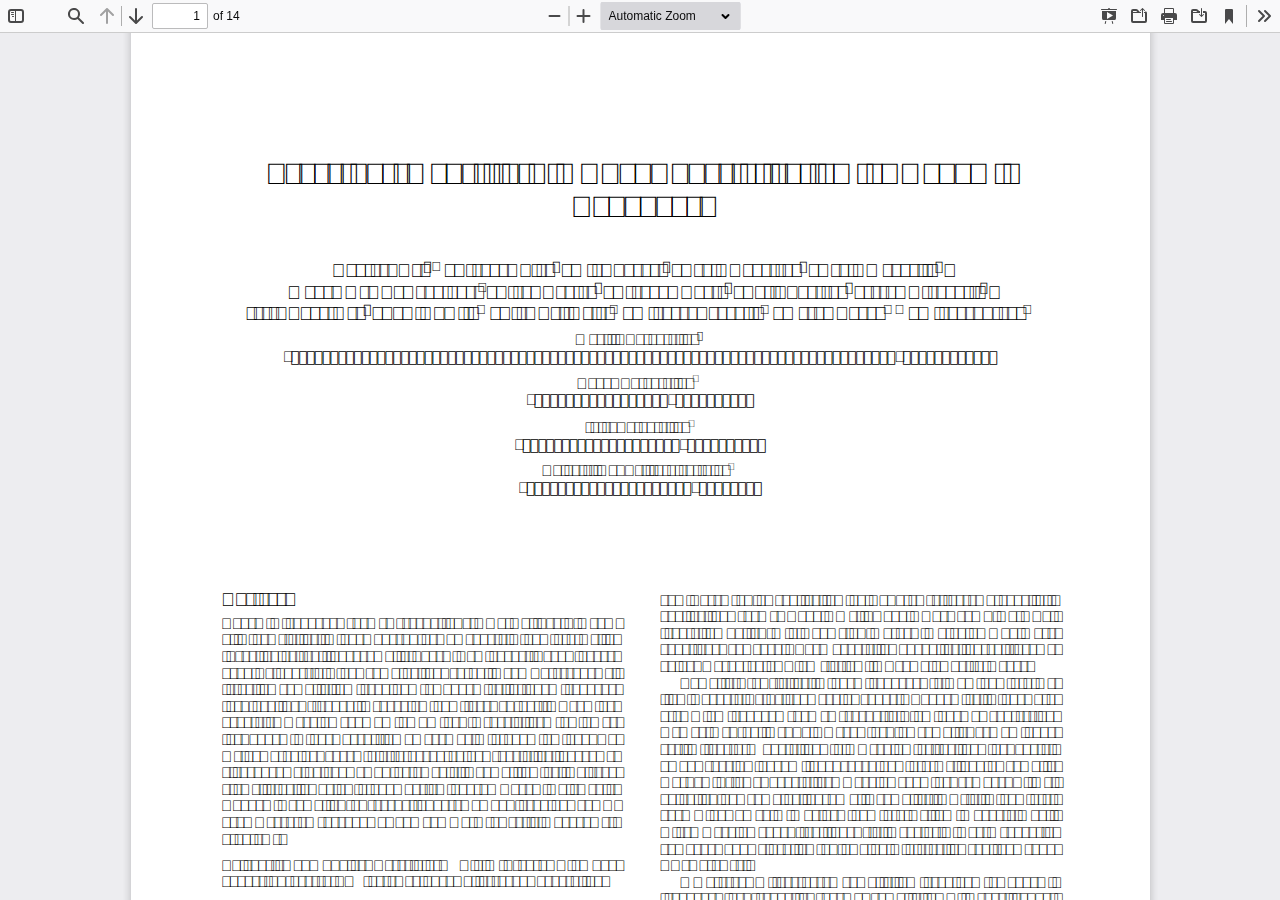
<file: pdfjs/web/viewer.html>
<!DOCTYPE html>
<!--
Copyright 2012 Mozilla Foundation

Licensed under the Apache License, Version 2.0 (the "License");
you may not use this file except in compliance with the License.
You may obtain a copy of the License at

    http://www.apache.org/licenses/LICENSE-2.0

Unless required by applicable law or agreed to in writing, software
distributed under the License is distributed on an "AS IS" BASIS,
WITHOUT WARRANTIES OR CONDITIONS OF ANY KIND, either express or implied.
See the License for the specific language governing permissions and
limitations under the License.

Adobe CMap resources are covered by their own copyright but the same license:

    Copyright 1990-2015 Adobe Systems Incorporated.

See https://github.com/adobe-type-tools/cmap-resources
-->
<html dir="ltr" mozdisallowselectionprint>
  <head>
    <meta charset="utf-8">
    <meta name="viewport" content="width=device-width, initial-scale=1, maximum-scale=1">
    <meta name="google" content="notranslate">
    <meta http-equiv="X-UA-Compatible" content="IE=edge">
    <title>PDF.js viewer</title>


    <link rel="stylesheet" href="viewer.css">


<!-- This snippet is used in production (included from viewer.html) -->
<link rel="resource" type="application/l10n" href="locale/locale.properties">
<script src="../build/pdf.js"></script>


  <script src="viewer.js"></script>

  </head>

  <body tabindex="1" class="loadingInProgress">
    <div id="outerContainer">

      <div id="sidebarContainer">
        <div id="toolbarSidebar">
          <div class="splitToolbarButton toggled">
            <button id="viewThumbnail" class="toolbarButton toggled" title="Show Thumbnails" tabindex="2" data-l10n-id="thumbs">
               <span data-l10n-id="thumbs_label">Thumbnails</span>
            </button>
            <button id="viewOutline" class="toolbarButton" title="Show Document Outline (double-click to expand/collapse all items)" tabindex="3" data-l10n-id="document_outline">
               <span data-l10n-id="document_outline_label">Document Outline</span>
            </button>
            <button id="viewAttachments" class="toolbarButton" title="Show Attachments" tabindex="4" data-l10n-id="attachments">
               <span data-l10n-id="attachments_label">Attachments</span>
            </button>
            <button id="viewLayers" class="toolbarButton" title="Show Layers (double-click to reset all layers to the default state)" tabindex="5" data-l10n-id="layers">
               <span data-l10n-id="layers_label">Layers</span>
            </button>
          </div>
        </div>
        <div id="sidebarContent">
          <div id="thumbnailView">
          </div>
          <div id="outlineView" class="hidden">
          </div>
          <div id="attachmentsView" class="hidden">
          </div>
          <div id="layersView" class="hidden">
          </div>
        </div>
        <div id="sidebarResizer" class="hidden"></div>
      </div>  <!-- sidebarContainer -->

      <div id="mainContainer">
        <div class="findbar hidden doorHanger" id="findbar">
          <div id="findbarInputContainer">
            <input id="findInput" class="toolbarField" title="Find" placeholder="Find in document…" tabindex="91" data-l10n-id="find_input">
            <div class="splitToolbarButton">
              <button id="findPrevious" class="toolbarButton findPrevious" title="Find the previous occurrence of the phrase" tabindex="92" data-l10n-id="find_previous">
                <span data-l10n-id="find_previous_label">Previous</span>
              </button>
              <div class="splitToolbarButtonSeparator"></div>
              <button id="findNext" class="toolbarButton findNext" title="Find the next occurrence of the phrase" tabindex="93" data-l10n-id="find_next">
                <span data-l10n-id="find_next_label">Next</span>
              </button>
            </div>
          </div>

          <div id="findbarOptionsOneContainer">
            <input type="checkbox" id="findHighlightAll" class="toolbarField" tabindex="94">
            <label for="findHighlightAll" class="toolbarLabel" data-l10n-id="find_highlight">Highlight all</label>
            <input type="checkbox" id="findMatchCase" class="toolbarField" tabindex="95">
            <label for="findMatchCase" class="toolbarLabel" data-l10n-id="find_match_case_label">Match case</label>
          </div>
          <div id="findbarOptionsTwoContainer">
            <input type="checkbox" id="findEntireWord" class="toolbarField" tabindex="96">
            <label for="findEntireWord" class="toolbarLabel" data-l10n-id="find_entire_word_label">Whole words</label>
            <span id="findResultsCount" class="toolbarLabel hidden"></span>
          </div>

          <div id="findbarMessageContainer">
            <span id="findMsg" class="toolbarLabel"></span>
          </div>
        </div>  <!-- findbar -->

        <div id="secondaryToolbar" class="secondaryToolbar hidden doorHangerRight">
          <div id="secondaryToolbarButtonContainer">
            <button id="secondaryPresentationMode" class="secondaryToolbarButton presentationMode visibleLargeView" title="Switch to Presentation Mode" tabindex="51" data-l10n-id="presentation_mode">
              <span data-l10n-id="presentation_mode_label">Presentation Mode</span>
            </button>

            <button id="secondaryOpenFile" class="secondaryToolbarButton openFile visibleLargeView" title="Open File" tabindex="52" data-l10n-id="open_file">
              <span data-l10n-id="open_file_label">Open</span>
            </button>

            <button id="secondaryPrint" class="secondaryToolbarButton print visibleMediumView" title="Print" tabindex="53" data-l10n-id="print">
              <span data-l10n-id="print_label">Print</span>
            </button>

            <button id="secondaryDownload" class="secondaryToolbarButton download visibleMediumView" title="Download" tabindex="54" data-l10n-id="download">
              <span data-l10n-id="download_label">Download</span>
            </button>

            <a href="#" id="secondaryViewBookmark" class="secondaryToolbarButton bookmark visibleSmallView" title="Current view (copy or open in new window)" tabindex="55" data-l10n-id="bookmark">
              <span data-l10n-id="bookmark_label">Current View</span>
            </a>

            <div class="horizontalToolbarSeparator visibleLargeView"></div>

            <button id="firstPage" class="secondaryToolbarButton firstPage" title="Go to First Page" tabindex="56" data-l10n-id="first_page">
              <span data-l10n-id="first_page_label">Go to First Page</span>
            </button>
            <button id="lastPage" class="secondaryToolbarButton lastPage" title="Go to Last Page" tabindex="57" data-l10n-id="last_page">
              <span data-l10n-id="last_page_label">Go to Last Page</span>
            </button>

            <div class="horizontalToolbarSeparator"></div>

            <button id="pageRotateCw" class="secondaryToolbarButton rotateCw" title="Rotate Clockwise" tabindex="58" data-l10n-id="page_rotate_cw">
              <span data-l10n-id="page_rotate_cw_label">Rotate Clockwise</span>
            </button>
            <button id="pageRotateCcw" class="secondaryToolbarButton rotateCcw" title="Rotate Counterclockwise" tabindex="59" data-l10n-id="page_rotate_ccw">
              <span data-l10n-id="page_rotate_ccw_label">Rotate Counterclockwise</span>
            </button>

            <div class="horizontalToolbarSeparator"></div>

            <button id="cursorSelectTool" class="secondaryToolbarButton selectTool toggled" title="Enable Text Selection Tool" tabindex="60" data-l10n-id="cursor_text_select_tool">
              <span data-l10n-id="cursor_text_select_tool_label">Text Selection Tool</span>
            </button>
            <button id="cursorHandTool" class="secondaryToolbarButton handTool" title="Enable Hand Tool" tabindex="61" data-l10n-id="cursor_hand_tool">
              <span data-l10n-id="cursor_hand_tool_label">Hand Tool</span>
            </button>

            <div class="horizontalToolbarSeparator"></div>

            <button id="scrollVertical" class="secondaryToolbarButton scrollModeButtons scrollVertical toggled" title="Use Vertical Scrolling" tabindex="62" data-l10n-id="scroll_vertical">
              <span data-l10n-id="scroll_vertical_label">Vertical Scrolling</span>
            </button>
            <button id="scrollHorizontal" class="secondaryToolbarButton scrollModeButtons scrollHorizontal" title="Use Horizontal Scrolling" tabindex="63" data-l10n-id="scroll_horizontal">
              <span data-l10n-id="scroll_horizontal_label">Horizontal Scrolling</span>
            </button>
            <button id="scrollWrapped" class="secondaryToolbarButton scrollModeButtons scrollWrapped" title="Use Wrapped Scrolling" tabindex="64" data-l10n-id="scroll_wrapped">
              <span data-l10n-id="scroll_wrapped_label">Wrapped Scrolling</span>
            </button>

            <div class="horizontalToolbarSeparator scrollModeButtons"></div>

            <button id="spreadNone" class="secondaryToolbarButton spreadModeButtons spreadNone toggled" title="Do not join page spreads" tabindex="65" data-l10n-id="spread_none">
              <span data-l10n-id="spread_none_label">No Spreads</span>
            </button>
            <button id="spreadOdd" class="secondaryToolbarButton spreadModeButtons spreadOdd" title="Join page spreads starting with odd-numbered pages" tabindex="66" data-l10n-id="spread_odd">
              <span data-l10n-id="spread_odd_label">Odd Spreads</span>
            </button>
            <button id="spreadEven" class="secondaryToolbarButton spreadModeButtons spreadEven" title="Join page spreads starting with even-numbered pages" tabindex="67" data-l10n-id="spread_even">
              <span data-l10n-id="spread_even_label">Even Spreads</span>
            </button>

            <div class="horizontalToolbarSeparator spreadModeButtons"></div>

            <button id="documentProperties" class="secondaryToolbarButton documentProperties" title="Document Properties…" tabindex="68" data-l10n-id="document_properties">
              <span data-l10n-id="document_properties_label">Document Properties…</span>
            </button>
          </div>
        </div>  <!-- secondaryToolbar -->

        <div class="toolbar">
          <div id="toolbarContainer">
            <div id="toolbarViewer">
              <div id="toolbarViewerLeft">
                <button id="sidebarToggle" class="toolbarButton" title="Toggle Sidebar" tabindex="11" data-l10n-id="toggle_sidebar">
                  <span data-l10n-id="toggle_sidebar_label">Toggle Sidebar</span>
                </button>
                <div class="toolbarButtonSpacer"></div>
                <button id="viewFind" class="toolbarButton" title="Find in Document" tabindex="12" data-l10n-id="findbar">
                  <span data-l10n-id="findbar_label">Find</span>
                </button>
                <div class="splitToolbarButton hiddenSmallView">
                  <button class="toolbarButton pageUp" title="Previous Page" id="previous" tabindex="13" data-l10n-id="previous">
                    <span data-l10n-id="previous_label">Previous</span>
                  </button>
                  <div class="splitToolbarButtonSeparator"></div>
                  <button class="toolbarButton pageDown" title="Next Page" id="next" tabindex="14" data-l10n-id="next">
                    <span data-l10n-id="next_label">Next</span>
                  </button>
                </div>
                <input type="number" id="pageNumber" class="toolbarField pageNumber" title="Page" value="1" size="4" min="1" tabindex="15" data-l10n-id="page" autocomplete="off">
                <span id="numPages" class="toolbarLabel"></span>
              </div>
              <div id="toolbarViewerRight">
                <button id="presentationMode" class="toolbarButton presentationMode hiddenLargeView" title="Switch to Presentation Mode" tabindex="31" data-l10n-id="presentation_mode">
                  <span data-l10n-id="presentation_mode_label">Presentation Mode</span>
                </button>

                <button id="openFile" class="toolbarButton openFile hiddenLargeView" title="Open File" tabindex="32" data-l10n-id="open_file">
                  <span data-l10n-id="open_file_label">Open</span>
                </button>

                <button id="print" class="toolbarButton print hiddenMediumView" title="Print" tabindex="33" data-l10n-id="print">
                  <span data-l10n-id="print_label">Print</span>
                </button>

                <button id="download" class="toolbarButton download hiddenMediumView" title="Download" tabindex="34" data-l10n-id="download">
                  <span data-l10n-id="download_label">Download</span>
                </button>
                <a href="#" id="viewBookmark" class="toolbarButton bookmark hiddenSmallView" title="Current view (copy or open in new window)" tabindex="35" data-l10n-id="bookmark">
                  <span data-l10n-id="bookmark_label">Current View</span>
                </a>

                <div class="verticalToolbarSeparator hiddenSmallView"></div>

                <button id="secondaryToolbarToggle" class="toolbarButton" title="Tools" tabindex="36" data-l10n-id="tools">
                  <span data-l10n-id="tools_label">Tools</span>
                </button>
              </div>
              <div id="toolbarViewerMiddle">
                <div class="splitToolbarButton">
                  <button id="zoomOut" class="toolbarButton zoomOut" title="Zoom Out" tabindex="21" data-l10n-id="zoom_out">
                    <span data-l10n-id="zoom_out_label">Zoom Out</span>
                  </button>
                  <div class="splitToolbarButtonSeparator"></div>
                  <button id="zoomIn" class="toolbarButton zoomIn" title="Zoom In" tabindex="22" data-l10n-id="zoom_in">
                    <span data-l10n-id="zoom_in_label">Zoom In</span>
                   </button>
                </div>
                <span id="scaleSelectContainer" class="dropdownToolbarButton">
                  <select id="scaleSelect" title="Zoom" tabindex="23" data-l10n-id="zoom">
                    <option id="pageAutoOption" title="" value="auto" selected="selected" data-l10n-id="page_scale_auto">Automatic Zoom</option>
                    <option id="pageActualOption" title="" value="page-actual" data-l10n-id="page_scale_actual">Actual Size</option>
                    <option id="pageFitOption" title="" value="page-fit" data-l10n-id="page_scale_fit">Page Fit</option>
                    <option id="pageWidthOption" title="" value="page-width" data-l10n-id="page_scale_width">Page Width</option>
                    <option id="customScaleOption" title="" value="custom" disabled="disabled" hidden="true"></option>
                    <option title="" value="0.5" data-l10n-id="page_scale_percent" data-l10n-args='{ "scale": 50 }'>50%</option>
                    <option title="" value="0.75" data-l10n-id="page_scale_percent" data-l10n-args='{ "scale": 75 }'>75%</option>
                    <option title="" value="1" data-l10n-id="page_scale_percent" data-l10n-args='{ "scale": 100 }'>100%</option>
                    <option title="" value="1.25" data-l10n-id="page_scale_percent" data-l10n-args='{ "scale": 125 }'>125%</option>
                    <option title="" value="1.5" data-l10n-id="page_scale_percent" data-l10n-args='{ "scale": 150 }'>150%</option>
                    <option title="" value="2" data-l10n-id="page_scale_percent" data-l10n-args='{ "scale": 200 }'>200%</option>
                    <option title="" value="3" data-l10n-id="page_scale_percent" data-l10n-args='{ "scale": 300 }'>300%</option>
                    <option title="" value="4" data-l10n-id="page_scale_percent" data-l10n-args='{ "scale": 400 }'>400%</option>
                  </select>
                </span>
              </div>
            </div>
            <div id="loadingBar">
              <div class="progress">
                <div class="glimmer">
                </div>
              </div>
            </div>
          </div>
        </div>

        <menu type="context" id="viewerContextMenu">
          <menuitem id="contextFirstPage" label="First Page"
                    data-l10n-id="first_page"></menuitem>
          <menuitem id="contextLastPage" label="Last Page"
                    data-l10n-id="last_page"></menuitem>
          <menuitem id="contextPageRotateCw" label="Rotate Clockwise"
                    data-l10n-id="page_rotate_cw"></menuitem>
          <menuitem id="contextPageRotateCcw" label="Rotate Counter-Clockwise"
                    data-l10n-id="page_rotate_ccw"></menuitem>
        </menu>

        <div id="viewerContainer" tabindex="0">
          <div id="viewer" class="pdfViewer"></div>
        </div>

        <div id="errorWrapper" hidden='true'>
          <div id="errorMessageLeft">
            <span id="errorMessage"></span>
            <button id="errorShowMore" data-l10n-id="error_more_info">
              More Information
            </button>
            <button id="errorShowLess" data-l10n-id="error_less_info" hidden='true'>
              Less Information
            </button>
          </div>
          <div id="errorMessageRight">
            <button id="errorClose" data-l10n-id="error_close">
              Close
            </button>
          </div>
          <div class="clearBoth"></div>
          <textarea id="errorMoreInfo" hidden='true' readonly="readonly"></textarea>
        </div>
      </div> <!-- mainContainer -->

      <div id="overlayContainer" class="hidden">
        <div id="passwordOverlay" class="container hidden">
          <div class="dialog">
            <div class="row">
              <p id="passwordText" data-l10n-id="password_label">Enter the password to open this PDF file:</p>
            </div>
            <div class="row">
              <input type="password" id="password" class="toolbarField">
            </div>
            <div class="buttonRow">
              <button id="passwordCancel" class="overlayButton"><span data-l10n-id="password_cancel">Cancel</span></button>
              <button id="passwordSubmit" class="overlayButton"><span data-l10n-id="password_ok">OK</span></button>
            </div>
          </div>
        </div>
        <div id="documentPropertiesOverlay" class="container hidden">
          <div class="dialog">
            <div class="row">
              <span data-l10n-id="document_properties_file_name">File name:</span> <p id="fileNameField">-</p>
            </div>
            <div class="row">
              <span data-l10n-id="document_properties_file_size">File size:</span> <p id="fileSizeField">-</p>
            </div>
            <div class="separator"></div>
            <div class="row">
              <span data-l10n-id="document_properties_title">Title:</span> <p id="titleField">-</p>
            </div>
            <div class="row">
              <span data-l10n-id="document_properties_author">Author:</span> <p id="authorField">-</p>
            </div>
            <div class="row">
              <span data-l10n-id="document_properties_subject">Subject:</span> <p id="subjectField">-</p>
            </div>
            <div class="row">
              <span data-l10n-id="document_properties_keywords">Keywords:</span> <p id="keywordsField">-</p>
            </div>
            <div class="row">
              <span data-l10n-id="document_properties_creation_date">Creation Date:</span> <p id="creationDateField">-</p>
            </div>
            <div class="row">
              <span data-l10n-id="document_properties_modification_date">Modification Date:</span> <p id="modificationDateField">-</p>
            </div>
            <div class="row">
              <span data-l10n-id="document_properties_creator">Creator:</span> <p id="creatorField">-</p>
            </div>
            <div class="separator"></div>
            <div class="row">
              <span data-l10n-id="document_properties_producer">PDF Producer:</span> <p id="producerField">-</p>
            </div>
            <div class="row">
              <span data-l10n-id="document_properties_version">PDF Version:</span> <p id="versionField">-</p>
            </div>
            <div class="row">
              <span data-l10n-id="document_properties_page_count">Page Count:</span> <p id="pageCountField">-</p>
            </div>
            <div class="row">
              <span data-l10n-id="document_properties_page_size">Page Size:</span> <p id="pageSizeField">-</p>
            </div>
            <div class="separator"></div>
            <div class="row">
              <span data-l10n-id="document_properties_linearized">Fast Web View:</span> <p id="linearizedField">-</p>
            </div>
            <div class="buttonRow">
              <button id="documentPropertiesClose" class="overlayButton"><span data-l10n-id="document_properties_close">Close</span></button>
            </div>
          </div>
        </div>
        <div id="printServiceOverlay" class="container hidden">
          <div class="dialog">
            <div class="row">
              <span data-l10n-id="print_progress_message">Preparing document for printing…</span>
            </div>
            <div class="row">
              <progress value="0" max="100"></progress>
              <span data-l10n-id="print_progress_percent" data-l10n-args='{ "progress": 0 }' class="relative-progress">0%</span>
            </div>
            <div class="buttonRow">
              <button id="printCancel" class="overlayButton"><span data-l10n-id="print_progress_close">Cancel</span></button>
            </div>
          </div>
        </div>
      </div>  <!-- overlayContainer -->

    </div> <!-- outerContainer -->
    <div id="printContainer"></div>
  </body>
</html>
</file>
<file: pdfjs/web/viewer.css>
/* Copyright 2014 Mozilla Foundation
 *
 * Licensed under the Apache License, Version 2.0 (the "License");
 * you may not use this file except in compliance with the License.
 * You may obtain a copy of the License at
 *
 *     http://www.apache.org/licenses/LICENSE-2.0
 *
 * Unless required by applicable law or agreed to in writing, software
 * distributed under the License is distributed on an "AS IS" BASIS,
 * WITHOUT WARRANTIES OR CONDITIONS OF ANY KIND, either express or implied.
 * See the License for the specific language governing permissions and
 * limitations under the License.
 */

.textLayer {
  position: absolute;
  left: 0;
  top: 0;
  right: 0;
  bottom: 0;
  overflow: hidden;
  opacity: 0.2;
  line-height: 1;
}

.textLayer > span {
  color: transparent;
  position: absolute;
  white-space: pre;
  cursor: text;
  transform-origin: 0% 0%;
}

.textLayer .highlight {
  margin: -1px;
  padding: 1px;
  background-color: rgba(180, 0, 170, 1);
  border-radius: 4px;
}

.textLayer .highlight.begin {
  border-radius: 4px 0px 0px 4px;
}

.textLayer .highlight.end {
  border-radius: 0px 4px 4px 0px;
}

.textLayer .highlight.middle {
  border-radius: 0px;
}

.textLayer .highlight.selected {
  background-color: rgba(0, 100, 0, 1);
}

.textLayer ::-moz-selection {
  background: rgba(0, 0, 255, 1);
}

.textLayer ::selection {
  background: rgba(0, 0, 255, 1);
}

.textLayer .endOfContent {
  display: block;
  position: absolute;
  left: 0px;
  top: 100%;
  right: 0px;
  bottom: 0px;
  z-index: -1;
  cursor: default;
  -webkit-user-select: none;
     -moz-user-select: none;
      -ms-user-select: none;
          user-select: none;
}

.textLayer .endOfContent.active {
  top: 0px;
}


.annotationLayer section {
  position: absolute;
}

.annotationLayer .linkAnnotation > a,
.annotationLayer .buttonWidgetAnnotation.pushButton > a {
  position: absolute;
  font-size: 1em;
  top: 0;
  left: 0;
  width: 100%;
  height: 100%;
}

.annotationLayer .linkAnnotation > a:hover,
.annotationLayer .buttonWidgetAnnotation.pushButton > a:hover {
  opacity: 0.2;
  background: rgba(255, 255, 0, 1);
  box-shadow: 0px 2px 10px rgba(255, 255, 0, 1);
}

.annotationLayer .textAnnotation img {
  position: absolute;
  cursor: pointer;
}

.annotationLayer .textWidgetAnnotation input,
.annotationLayer .textWidgetAnnotation textarea,
.annotationLayer .choiceWidgetAnnotation select,
.annotationLayer .buttonWidgetAnnotation.checkBox input,
.annotationLayer .buttonWidgetAnnotation.radioButton input {
  background-color: rgba(0, 54, 255, 0.13);
  border: 1px solid transparent;
  box-sizing: border-box;
  font-size: 9px;
  height: 100%;
  margin: 0;
  padding: 0 3px;
  vertical-align: top;
  width: 100%;
}

.annotationLayer .choiceWidgetAnnotation select option {
  padding: 0;
}

.annotationLayer .buttonWidgetAnnotation.radioButton input {
  border-radius: 50%;
}

.annotationLayer .textWidgetAnnotation textarea {
  font: message-box;
  font-size: 9px;
  resize: none;
}

.annotationLayer .textWidgetAnnotation input[disabled],
.annotationLayer .textWidgetAnnotation textarea[disabled],
.annotationLayer .choiceWidgetAnnotation select[disabled],
.annotationLayer .buttonWidgetAnnotation.checkBox input[disabled],
.annotationLayer .buttonWidgetAnnotation.radioButton input[disabled] {
  background: none;
  border: 1px solid transparent;
  cursor: not-allowed;
}

.annotationLayer .textWidgetAnnotation input:hover,
.annotationLayer .textWidgetAnnotation textarea:hover,
.annotationLayer .choiceWidgetAnnotation select:hover,
.annotationLayer .buttonWidgetAnnotation.checkBox input:hover,
.annotationLayer .buttonWidgetAnnotation.radioButton input:hover {
  border: 1px solid rgba(0, 0, 0, 1);
}

.annotationLayer .textWidgetAnnotation input:focus,
.annotationLayer .textWidgetAnnotation textarea:focus,
.annotationLayer .choiceWidgetAnnotation select:focus {
  background: none;
  border: 1px solid transparent;
}

.annotationLayer .buttonWidgetAnnotation.checkBox input:checked:before,
.annotationLayer .buttonWidgetAnnotation.checkBox input:checked:after,
.annotationLayer .buttonWidgetAnnotation.radioButton input:checked:before {
  background-color: rgba(0, 0, 0, 1);
  content: "";
  display: block;
  position: absolute;
}

.annotationLayer .buttonWidgetAnnotation.checkBox input:checked:before,
.annotationLayer .buttonWidgetAnnotation.checkBox input:checked:after {
  height: 80%;
  left: 45%;
  width: 1px;
}

.annotationLayer .buttonWidgetAnnotation.checkBox input:checked:before {
  transform: rotate(45deg);
}

.annotationLayer .buttonWidgetAnnotation.checkBox input:checked:after {
  transform: rotate(-45deg);
}

.annotationLayer .buttonWidgetAnnotation.radioButton input:checked:before {
  border-radius: 50%;
  height: 50%;
  left: 30%;
  top: 20%;
  width: 50%;
}

.annotationLayer .textWidgetAnnotation input.comb {
  font-family: monospace;
  padding-left: 2px;
  padding-right: 0;
}

.annotationLayer .textWidgetAnnotation input.comb:focus {
  /*
   * Letter spacing is placed on the right side of each character. Hence, the
   * letter spacing of the last character may be placed outside the visible
   * area, causing horizontal scrolling. We avoid this by extending the width
   * when the element has focus and revert this when it loses focus.
   */
  width: 115%;
}

.annotationLayer .buttonWidgetAnnotation.checkBox input,
.annotationLayer .buttonWidgetAnnotation.radioButton input {
  -webkit-appearance: none;
     -moz-appearance: none;
          appearance: none;
  padding: 0;
}

.annotationLayer .popupWrapper {
  position: absolute;
  width: 20em;
}

.annotationLayer .popup {
  position: absolute;
  z-index: 200;
  max-width: 20em;
  background-color: rgba(255, 255, 153, 1);
  box-shadow: 0px 2px 5px rgba(136, 136, 136, 1);
  border-radius: 2px;
  padding: 6px;
  margin-left: 5px;
  cursor: pointer;
  font: message-box;
  font-size: 9px;
  word-wrap: break-word;
}

.annotationLayer .popup > * {
  font-size: 9px;
}

.annotationLayer .popup h1 {
  display: inline-block;
}

.annotationLayer .popup span {
  display: inline-block;
  margin-left: 5px;
}

.annotationLayer .popup p {
  border-top: 1px solid rgba(51, 51, 51, 1);
  margin-top: 2px;
  padding-top: 2px;
}

.annotationLayer .highlightAnnotation,
.annotationLayer .underlineAnnotation,
.annotationLayer .squigglyAnnotation,
.annotationLayer .strikeoutAnnotation,
.annotationLayer .freeTextAnnotation,
.annotationLayer .lineAnnotation svg line,
.annotationLayer .squareAnnotation svg rect,
.annotationLayer .circleAnnotation svg ellipse,
.annotationLayer .polylineAnnotation svg polyline,
.annotationLayer .polygonAnnotation svg polygon,
.annotationLayer .caretAnnotation,
.annotationLayer .inkAnnotation svg polyline,
.annotationLayer .stampAnnotation,
.annotationLayer .fileAttachmentAnnotation {
  cursor: pointer;
}

.pdfViewer .canvasWrapper {
  overflow: hidden;
}

.pdfViewer .page {
  direction: ltr;
  width: 816px;
  height: 1056px;
  margin: 1px auto -8px auto;
  position: relative;
  overflow: visible;
  border: 9px solid transparent;
  background-clip: content-box;
  -o-border-image: url(images/shadow.png) 9 9 repeat;
     border-image: url(images/shadow.png) 9 9 repeat;
  background-color: rgba(255, 255, 255, 1);
}

.pdfViewer.removePageBorders .page {
  margin: 0px auto 10px auto;
  border: none;
}

.pdfViewer.singlePageView {
  display: inline-block;
}

.pdfViewer.singlePageView .page {
  margin: 0;
  border: none;
}

.pdfViewer.scrollHorizontal,
.pdfViewer.scrollWrapped,
.spread {
  margin-left: 3.5px;
  margin-right: 3.5px;
  text-align: center;
}

.pdfViewer.scrollHorizontal,
.spread {
  white-space: nowrap;
}

.pdfViewer.removePageBorders,
.pdfViewer.scrollHorizontal .spread,
.pdfViewer.scrollWrapped .spread {
  margin-left: 0;
  margin-right: 0;
}

.spread .page,
.pdfViewer.scrollHorizontal .page,
.pdfViewer.scrollWrapped .page,
.pdfViewer.scrollHorizontal .spread,
.pdfViewer.scrollWrapped .spread {
  display: inline-block;
  vertical-align: middle;
}

.spread .page,
.pdfViewer.scrollHorizontal .page,
.pdfViewer.scrollWrapped .page {
  margin-left: -3.5px;
  margin-right: -3.5px;
}

.pdfViewer.removePageBorders .spread .page,
.pdfViewer.removePageBorders.scrollHorizontal .page,
.pdfViewer.removePageBorders.scrollWrapped .page {
  margin-left: 5px;
  margin-right: 5px;
}

.pdfViewer .page canvas {
  margin: 0;
  display: block;
}

.pdfViewer .page canvas[hidden] {
  display: none;
}

.pdfViewer .page .loadingIcon {
  position: absolute;
  display: block;
  left: 0;
  top: 0;
  right: 0;
  bottom: 0;
  background: url("images/loading-icon.gif") center no-repeat;
}

.pdfPresentationMode .pdfViewer {
  margin-left: 0;
  margin-right: 0;
}

.pdfPresentationMode .pdfViewer .page,
.pdfPresentationMode .pdfViewer .spread {
  display: block;
}

.pdfPresentationMode .pdfViewer .page,
.pdfPresentationMode .pdfViewer.removePageBorders .page {
  margin-left: auto;
  margin-right: auto;
}

.pdfPresentationMode:-ms-fullscreen .pdfViewer .page {
  margin-bottom: 100% !important;
}

.pdfPresentationMode:-webkit-full-screen .pdfViewer .page {
  margin-bottom: 100%;
  border: 0;
}

.pdfPresentationMode:-moz-full-screen .pdfViewer .page {
  margin-bottom: 100%;
  border: 0;
}

.pdfPresentationMode:fullscreen .pdfViewer .page {
  margin-bottom: 100%;
  border: 0;
}

:root {
  --sidebar-width: 200px;
  --sidebar-transition-duration: 200ms;
  --sidebar-transition-timing-function: ease;

  --toolbar-icon-opacity: 0.7;
  --doorhanger-icon-opacity: 0.9;

  --main-color: rgba(12, 12, 13, 1);
  --body-bg-color: rgba(237, 237, 240, 1);
  --errorWrapper-bg-color: rgba(255, 74, 74, 1);
  --progressBar-color: rgba(10, 132, 255, 1);
  --progressBar-indeterminate-bg-color: rgba(221, 221, 222, 1);
  --progressBar-indeterminate-blend-color: rgba(116, 177, 239, 1);
  --scrollbar-color: auto;
  --scrollbar-bg-color: auto;

  --sidebar-bg-color: rgba(245, 246, 247, 1);
  --toolbar-bg-color: rgba(249, 249, 250, 1);
  --toolbar-border-color: rgba(204, 204, 204, 1);
  --button-hover-color: rgba(221, 222, 223, 1);
  --toggled-btn-bg-color: rgba(0, 0, 0, 0.3);
  --dropdown-btn-bg-color: rgba(215, 215, 219, 1);
  --separator-color: rgba(0, 0, 0, 0.3);
  --field-color: rgba(6, 6, 6, 1);
  --field-bg-color: rgba(255, 255, 255, 1);
  --field-border-color: rgba(187, 187, 188, 1);
  --findbar-nextprevious-btn-bg-color: rgba(227, 228, 230, 1);
  --outline-color: rgba(0, 0, 0, 0.8);
  --outline-hover-color: rgba(0, 0, 0, 0.9);
  --outline-active-color: rgba(0, 0, 0, 0.08);
  --outline-active-bg-color: rgba(0, 0, 0, 1);
  --sidebaritem-bg-color: rgba(0, 0, 0, 0.15);
  --doorhanger-bg-color: rgba(255, 255, 255, 1);
  --doorhanger-border-color: rgba(12, 12, 13, 0.2);
  --doorhanger-hover-color: rgba(237, 237, 237, 1);
  --doorhanger-separator-color: rgba(222, 222, 222, 1);
  --overlay-button-bg-color: rgba(12, 12, 13, 0.1);
  --overlay-button-hover-color: rgba(12, 12, 13, 0.3);

  --loading-icon: url(images/loading.svg);
  --treeitem-expanded-icon: url(images/treeitem-expanded.svg);
  --treeitem-collapsed-icon: url(images/treeitem-collapsed.svg);
  --toolbarButton-menuArrow-icon: url(images/toolbarButton-menuArrow.svg);
  --toolbarButton-sidebarToggle-icon: url(images/toolbarButton-sidebarToggle.svg);
  --toolbarButton-secondaryToolbarToggle-icon: url(images/toolbarButton-secondaryToolbarToggle.svg);
  --toolbarButton-pageUp-icon: url(images/toolbarButton-pageUp.svg);
  --toolbarButton-pageDown-icon: url(images/toolbarButton-pageDown.svg);
  --toolbarButton-zoomOut-icon: url(images/toolbarButton-zoomOut.svg);
  --toolbarButton-zoomIn-icon: url(images/toolbarButton-zoomIn.svg);
  --toolbarButton-presentationMode-icon: url(images/toolbarButton-presentationMode.svg);
  --toolbarButton-print-icon: url(images/toolbarButton-print.svg);
  --toolbarButton-openFile-icon: url(images/toolbarButton-openFile.svg);
  --toolbarButton-download-icon: url(images/toolbarButton-download.svg);
  --toolbarButton-bookmark-icon: url(images/toolbarButton-bookmark.svg);
  --toolbarButton-viewThumbnail-icon: url(images/toolbarButton-viewThumbnail.svg);
  --toolbarButton-viewOutline-icon: url(images/toolbarButton-viewOutline.svg);
  --toolbarButton-viewAttachments-icon: url(images/toolbarButton-viewAttachments.svg);
  --toolbarButton-viewLayers-icon: url(images/toolbarButton-viewLayers.svg);
  --toolbarButton-search-icon: url(images/toolbarButton-search.svg);
  --findbarButton-previous-icon: url(images/findbarButton-previous.svg);
  --findbarButton-next-icon: url(images/findbarButton-next.svg);
  --secondaryToolbarButton-firstPage-icon: url(images/secondaryToolbarButton-firstPage.svg);
  --secondaryToolbarButton-lastPage-icon: url(images/secondaryToolbarButton-lastPage.svg);
  --secondaryToolbarButton-rotateCcw-icon: url(images/secondaryToolbarButton-rotateCcw.svg);
  --secondaryToolbarButton-rotateCw-icon: url(images/secondaryToolbarButton-rotateCw.svg);
  --secondaryToolbarButton-selectTool-icon: url(images/secondaryToolbarButton-selectTool.svg);
  --secondaryToolbarButton-handTool-icon: url(images/secondaryToolbarButton-handTool.svg);
  --secondaryToolbarButton-scrollVertical-icon: url(images/secondaryToolbarButton-scrollVertical.svg);
  --secondaryToolbarButton-scrollHorizontal-icon: url(images/secondaryToolbarButton-scrollHorizontal.svg);
  --secondaryToolbarButton-scrollWrapped-icon: url(images/secondaryToolbarButton-scrollWrapped.svg);
  --secondaryToolbarButton-spreadNone-icon: url(images/secondaryToolbarButton-spreadNone.svg);
  --secondaryToolbarButton-spreadOdd-icon: url(images/secondaryToolbarButton-spreadOdd.svg);
  --secondaryToolbarButton-spreadEven-icon: url(images/secondaryToolbarButton-spreadEven.svg);
  --secondaryToolbarButton-documentProperties-icon: url(images/secondaryToolbarButton-documentProperties.svg);
}

@media (prefers-color-scheme: dark) {
  :root {
    --main-color: rgba(249, 249, 250, 1);
    --body-bg-color: rgba(42, 42, 46, 1);
    --errorWrapper-bg-color: rgba(199, 17, 17, 1);
    --progressBar-color: rgba(0, 96, 223, 1);
    --progressBar-indeterminate-bg-color: rgba(40, 40, 43, 1);
    --progressBar-indeterminate-blend-color: rgba(20, 68, 133, 1);
    --scrollbar-color: rgba(121, 121, 123, 1);
    --scrollbar-bg-color: rgba(35, 35, 39, 1);

    --sidebar-bg-color: rgba(50, 50, 52, 1);
    --toolbar-bg-color: rgba(56, 56, 61, 1);
    --toolbar-border-color: rgba(12, 12, 13, 1);
    --button-hover-color: rgba(102, 102, 103, 1);
    --toggled-btn-bg-color: rgba(0, 0, 0, 0.3);
    --dropdown-btn-bg-color: rgba(74, 74, 79, 1);
    --separator-color: rgba(0, 0, 0, 0.3);
    --field-color: rgba(250, 250, 250, 1);
    --field-bg-color: rgba(64, 64, 68, 1);
    --field-border-color: rgba(115, 115, 115, 1);
    --findbar-nextprevious-btn-bg-color: rgba(89, 89, 89, 1);
    --outline-color: rgba(255, 255, 255, 0.8);
    --outline-hover-color: rgba(255, 255, 255, 0.9);
    --outline-active-color: rgba(255, 255, 255, 0.08);
    --outline-active-bg-color: rgba(255, 255, 255, 1);
    --sidebaritem-bg-color: rgba(255, 255, 255, 0.15);
    --doorhanger-bg-color: rgba(74, 74, 79, 1);
    --doorhanger-border-color: rgba(39, 39, 43, 1);
    --doorhanger-hover-color: rgba(93, 94, 98, 1);
    --doorhanger-separator-color: rgba(92, 92, 97, 1);
    --overlay-button-bg-color: rgba(92, 92, 97, 1);
    --overlay-button-hover-color: rgba(115, 115, 115, 1);

    --loading-icon: url(images/loading-dark.svg);
    --treeitem-expanded-icon: url(images/treeitem-expanded-dark.svg);
    --treeitem-collapsed-icon: url(images/treeitem-collapsed-dark.svg);
    --toolbarButton-menuArrow-icon: url(images/toolbarButton-menuArrow-dark.svg);
    --toolbarButton-sidebarToggle-icon: url(images/toolbarButton-sidebarToggle-dark.svg);
    --toolbarButton-secondaryToolbarToggle-icon: url(images/toolbarButton-secondaryToolbarToggle-dark.svg);
    --toolbarButton-pageUp-icon: url(images/toolbarButton-pageUp-dark.svg);
    --toolbarButton-pageDown-icon: url(images/toolbarButton-pageDown-dark.svg);
    --toolbarButton-zoomOut-icon: url(images/toolbarButton-zoomOut-dark.svg);
    --toolbarButton-zoomIn-icon: url(images/toolbarButton-zoomIn-dark.svg);
    --toolbarButton-presentationMode-icon: url(images/toolbarButton-presentationMode-dark.svg);
    --toolbarButton-print-icon: url(images/toolbarButton-print-dark.svg);
    --toolbarButton-openFile-icon: url(images/toolbarButton-openFile-dark.svg);
    --toolbarButton-download-icon: url(images/toolbarButton-download-dark.svg);
    --toolbarButton-bookmark-icon: url(images/toolbarButton-bookmark-dark.svg);
    --toolbarButton-viewThumbnail-icon: url(images/toolbarButton-viewThumbnail-dark.svg);
    --toolbarButton-viewOutline-icon: url(images/toolbarButton-viewOutline-dark.svg);
    --toolbarButton-viewAttachments-icon: url(images/toolbarButton-viewAttachments-dark.svg);
    --toolbarButton-viewLayers-icon: url(images/toolbarButton-viewLayers-dark.svg);
    --toolbarButton-search-icon: url(images/toolbarButton-search-dark.svg);
    --findbarButton-previous-icon: url(images/findbarButton-previous-dark.svg);
    --findbarButton-next-icon: url(images/findbarButton-next-dark.svg);
    --secondaryToolbarButton-firstPage-icon: url(images/secondaryToolbarButton-firstPage-dark.svg);
    --secondaryToolbarButton-lastPage-icon: url(images/secondaryToolbarButton-lastPage-dark.svg);
    --secondaryToolbarButton-rotateCcw-icon: url(images/secondaryToolbarButton-rotateCcw-dark.svg);
    --secondaryToolbarButton-rotateCw-icon: url(images/secondaryToolbarButton-rotateCw-dark.svg);
    --secondaryToolbarButton-selectTool-icon: url(images/secondaryToolbarButton-selectTool-dark.svg);
    --secondaryToolbarButton-handTool-icon: url(images/secondaryToolbarButton-handTool-dark.svg);
    --secondaryToolbarButton-scrollVertical-icon: url(images/secondaryToolbarButton-scrollVertical-dark.svg);
    --secondaryToolbarButton-scrollHorizontal-icon: url(images/secondaryToolbarButton-scrollHorizontal-dark.svg);
    --secondaryToolbarButton-scrollWrapped-icon: url(images/secondaryToolbarButton-scrollWrapped-dark.svg);
    --secondaryToolbarButton-spreadNone-icon: url(images/secondaryToolbarButton-spreadNone-dark.svg);
    --secondaryToolbarButton-spreadOdd-icon: url(images/secondaryToolbarButton-spreadOdd-dark.svg);
    --secondaryToolbarButton-spreadEven-icon: url(images/secondaryToolbarButton-spreadEven-dark.svg);
    --secondaryToolbarButton-documentProperties-icon: url(images/secondaryToolbarButton-documentProperties-dark.svg);
  }
}

* {
  padding: 0;
  margin: 0;
}

html {
  height: 100%;
  width: 100%;
  /* Font size is needed to make the activity bar the correct size. */
  font-size: 10px;
}

body {
  height: 100%;
  width: 100%;
  background-color: rgba(237, 237, 240, 1);
  background-color: var(--body-bg-color);
}

@media (prefers-color-scheme: dark) {

  body {
  background-color: rgba(42, 42, 46, 1);
  background-color: var(--body-bg-color);
  }
}

body {
  font: message-box;
  outline: none;
  scrollbar-color: auto auto;
  scrollbar-color: var(--scrollbar-color) var(--scrollbar-bg-color);
}

@media (prefers-color-scheme: dark) {

  body {
  scrollbar-color: rgba(121, 121, 123, 1) rgba(35, 35, 39, 1);
  scrollbar-color: var(--scrollbar-color) var(--scrollbar-bg-color);
  }
}

@media (prefers-color-scheme: dark) {

  body {
  scrollbar-color: rgba(121, 121, 123, 1) rgba(35, 35, 39, 1);
  scrollbar-color: var(--scrollbar-color) var(--scrollbar-bg-color);
  }
}

@media (prefers-color-scheme: dark) {

  body {
  scrollbar-color: rgba(121, 121, 123, 1) rgba(35, 35, 39, 1);
  scrollbar-color: var(--scrollbar-color) var(--scrollbar-bg-color);
  }
}

@media (prefers-color-scheme: dark) {

  body {
  scrollbar-color: rgba(121, 121, 123, 1) rgba(35, 35, 39, 1);
  scrollbar-color: var(--scrollbar-color) var(--scrollbar-bg-color);
  }
}

input {
  font: message-box;
  outline: none;
  scrollbar-color: auto auto;
  scrollbar-color: var(--scrollbar-color) var(--scrollbar-bg-color);
}

@media (prefers-color-scheme: dark) {

  input {
  scrollbar-color: rgba(121, 121, 123, 1) rgba(35, 35, 39, 1);
  scrollbar-color: var(--scrollbar-color) var(--scrollbar-bg-color);
  }
}

@media (prefers-color-scheme: dark) {

  input {
  scrollbar-color: rgba(121, 121, 123, 1) rgba(35, 35, 39, 1);
  scrollbar-color: var(--scrollbar-color) var(--scrollbar-bg-color);
  }
}

@media (prefers-color-scheme: dark) {

  input {
  scrollbar-color: rgba(121, 121, 123, 1) rgba(35, 35, 39, 1);
  scrollbar-color: var(--scrollbar-color) var(--scrollbar-bg-color);
  }
}

@media (prefers-color-scheme: dark) {

  input {
  scrollbar-color: rgba(121, 121, 123, 1) rgba(35, 35, 39, 1);
  scrollbar-color: var(--scrollbar-color) var(--scrollbar-bg-color);
  }
}

button {
  font: message-box;
  outline: none;
  scrollbar-color: auto auto;
  scrollbar-color: var(--scrollbar-color) var(--scrollbar-bg-color);
}

@media (prefers-color-scheme: dark) {

  button {
  scrollbar-color: rgba(121, 121, 123, 1) rgba(35, 35, 39, 1);
  scrollbar-color: var(--scrollbar-color) var(--scrollbar-bg-color);
  }
}

@media (prefers-color-scheme: dark) {

  button {
  scrollbar-color: rgba(121, 121, 123, 1) rgba(35, 35, 39, 1);
  scrollbar-color: var(--scrollbar-color) var(--scrollbar-bg-color);
  }
}

@media (prefers-color-scheme: dark) {

  button {
  scrollbar-color: rgba(121, 121, 123, 1) rgba(35, 35, 39, 1);
  scrollbar-color: var(--scrollbar-color) var(--scrollbar-bg-color);
  }
}

@media (prefers-color-scheme: dark) {

  button {
  scrollbar-color: rgba(121, 121, 123, 1) rgba(35, 35, 39, 1);
  scrollbar-color: var(--scrollbar-color) var(--scrollbar-bg-color);
  }
}

select {
  font: message-box;
  outline: none;
  scrollbar-color: auto auto;
  scrollbar-color: var(--scrollbar-color) var(--scrollbar-bg-color);
}

@media (prefers-color-scheme: dark) {

  select {
  scrollbar-color: rgba(121, 121, 123, 1) rgba(35, 35, 39, 1);
  scrollbar-color: var(--scrollbar-color) var(--scrollbar-bg-color);
  }
}

@media (prefers-color-scheme: dark) {

  select {
  scrollbar-color: rgba(121, 121, 123, 1) rgba(35, 35, 39, 1);
  scrollbar-color: var(--scrollbar-color) var(--scrollbar-bg-color);
  }
}

@media (prefers-color-scheme: dark) {

  select {
  scrollbar-color: rgba(121, 121, 123, 1) rgba(35, 35, 39, 1);
  scrollbar-color: var(--scrollbar-color) var(--scrollbar-bg-color);
  }
}

@media (prefers-color-scheme: dark) {

  select {
  scrollbar-color: rgba(121, 121, 123, 1) rgba(35, 35, 39, 1);
  scrollbar-color: var(--scrollbar-color) var(--scrollbar-bg-color);
  }
}

.hidden {
  display: none !important;
}
[hidden] {
  display: none !important;
}

.pdfViewer.enablePermissions .textLayer > span {
  -webkit-user-select: none !important;
     -moz-user-select: none !important;
      -ms-user-select: none !important;
          user-select: none !important;
  cursor: not-allowed;
}

#viewerContainer.pdfPresentationMode:-ms-fullscreen {
  top: 0px !important;
  overflow: hidden !important;
}

#viewerContainer.pdfPresentationMode:-ms-fullscreen::-ms-backdrop {
  background-color: rgba(0, 0, 0, 1);
}

#viewerContainer.pdfPresentationMode:-webkit-full-screen {
  top: 0px;
  border-top: 2px solid rgba(0, 0, 0, 0);
  background-color: rgba(0, 0, 0, 1);
  width: 100%;
  height: 100%;
  overflow: hidden;
  cursor: none;
  -webkit-user-select: none;
          user-select: none;
}

#viewerContainer.pdfPresentationMode:-moz-full-screen {
  top: 0px;
  border-top: 2px solid rgba(0, 0, 0, 0);
  background-color: rgba(0, 0, 0, 1);
  width: 100%;
  height: 100%;
  overflow: hidden;
  cursor: none;
  -moz-user-select: none;
       user-select: none;
}

#viewerContainer.pdfPresentationMode:-ms-fullscreen {
  top: 0px;
  border-top: 2px solid rgba(0, 0, 0, 0);
  background-color: rgba(0, 0, 0, 1);
  width: 100%;
  height: 100%;
  overflow: hidden;
  cursor: none;
  -ms-user-select: none;
      user-select: none;
}

#viewerContainer.pdfPresentationMode:fullscreen {
  top: 0px;
  border-top: 2px solid rgba(0, 0, 0, 0);
  background-color: rgba(0, 0, 0, 1);
  width: 100%;
  height: 100%;
  overflow: hidden;
  cursor: none;
  -webkit-user-select: none;
     -moz-user-select: none;
      -ms-user-select: none;
          user-select: none;
}

.pdfPresentationMode:-webkit-full-screen a:not(.internalLink) {
  display: none;
}

.pdfPresentationMode:-moz-full-screen a:not(.internalLink) {
  display: none;
}

.pdfPresentationMode:-ms-fullscreen a:not(.internalLink) {
  display: none;
}

.pdfPresentationMode:fullscreen a:not(.internalLink) {
  display: none;
}

.pdfPresentationMode:-webkit-full-screen .textLayer > span {
  cursor: none;
}

.pdfPresentationMode:-moz-full-screen .textLayer > span {
  cursor: none;
}

.pdfPresentationMode:-ms-fullscreen .textLayer > span {
  cursor: none;
}

.pdfPresentationMode:fullscreen .textLayer > span {
  cursor: none;
}

.pdfPresentationMode.pdfPresentationModeControls > *,
.pdfPresentationMode.pdfPresentationModeControls .textLayer > span {
  cursor: default;
}

#outerContainer {
  width: 100%;
  height: 100%;
  position: relative;
}

#sidebarContainer {
  position: absolute;
  top: 32px;
  bottom: 0;
  width: 200px;
  width: var(--sidebar-width);
  visibility: hidden;
  z-index: 100;
  border-top: 1px solid rgba(51, 51, 51, 1);
  transition-duration: 200ms;
  transition-duration: var(--sidebar-transition-duration);
  transition-timing-function: ease;
  transition-timing-function: var(--sidebar-transition-timing-function);
}
html[dir="ltr"] #sidebarContainer {
  transition-property: left;
  left: -200px;
  left: calc(0px - var(--sidebar-width));
}
html[dir="rtl"] #sidebarContainer {
  transition-property: right;
  right: -200px;
  right: calc(0px - var(--sidebar-width));
}

.loadingInProgress #sidebarContainer {
  top: 36px;
}

#outerContainer.sidebarResizing #sidebarContainer {
  /* Improve responsiveness and avoid visual glitches when the sidebar is resized. */
  transition-duration: 0s;
  /* Prevent e.g. the thumbnails being selected when the sidebar is resized. */
  -webkit-user-select: none;
     -moz-user-select: none;
      -ms-user-select: none;
          user-select: none;
}

#outerContainer.sidebarMoving #sidebarContainer,
#outerContainer.sidebarOpen #sidebarContainer {
  visibility: visible;
}
html[dir="ltr"] #outerContainer.sidebarOpen #sidebarContainer {
  left: 0px;
}
html[dir="rtl"] #outerContainer.sidebarOpen #sidebarContainer {
  right: 0px;
}

#mainContainer {
  position: absolute;
  top: 0;
  right: 0;
  bottom: 0;
  left: 0;
  min-width: 320px;
}

#sidebarContent {
  top: 32px;
  bottom: 0;
  overflow: auto;
  -webkit-overflow-scrolling: touch;
  position: absolute;
  width: 100%;
  background-color: rgba(0, 0, 0, 0.1);
}
html[dir="ltr"] #sidebarContent {
  left: 0;
  box-shadow: inset -1px 0 0 rgba(0, 0, 0, 0.25);
}
html[dir="rtl"] #sidebarContent {
  right: 0;
  box-shadow: inset 1px 0 0 rgba(0, 0, 0, 0.25);
}

#viewerContainer {
  overflow: auto;
  -webkit-overflow-scrolling: touch;
  position: absolute;
  top: 32px;
  right: 0;
  bottom: 0;
  left: 0;
  outline: none;
}
#viewerContainer:not(.pdfPresentationMode) {
  transition-duration: 200ms;
  transition-duration: var(--sidebar-transition-duration);
  transition-timing-function: ease;
  transition-timing-function: var(--sidebar-transition-timing-function);
}

#outerContainer.sidebarResizing #viewerContainer {
  /* Improve responsiveness and avoid visual glitches when the sidebar is resized. */
  transition-duration: 0s;
}

html[dir="ltr"]
  #outerContainer.sidebarOpen
  #viewerContainer:not(.pdfPresentationMode) {
  transition-property: left;
  left: 200px;
  left: var(--sidebar-width);
}
html[dir="rtl"]
  #outerContainer.sidebarOpen
  #viewerContainer:not(.pdfPresentationMode) {
  transition-property: right;
  right: 200px;
  right: var(--sidebar-width);
}

.toolbar {
  position: relative;
  left: 0;
  right: 0;
  z-index: 9999;
  cursor: default;
}

#toolbarContainer {
  width: 100%;
}

#toolbarSidebar {
  width: 100%;
  height: 32px;
  background-color: rgba(245, 246, 247, 1);
  background-color: var(--sidebar-bg-color);
}

@media (prefers-color-scheme: dark) {

  #toolbarSidebar {
  background-color: rgba(50, 50, 52, 1);
  background-color: var(--sidebar-bg-color);
  }
}
html[dir="ltr"] #toolbarSidebar {
  box-shadow: inset -1px 0 0 rgba(0, 0, 0, 0.25), 0 1px 0 rgba(0, 0, 0, 0.15),
    0 0 1px rgba(0, 0, 0, 0.1);
}
html[dir="rtl"] #toolbarSidebar {
  box-shadow: inset 1px 0 0 rgba(0, 0, 0, 0.25), 0 1px 0 rgba(0, 0, 0, 0.15),
    0 0 1px rgba(0, 0, 0, 0.1);
}

html[dir="ltr"] #toolbarSidebar .toolbarButton {
  margin-right: 2px !important;
}
html[dir="rtl"] #toolbarSidebar .toolbarButton {
  margin-left: 2px !important;
}

#sidebarResizer {
  position: absolute;
  top: 0;
  bottom: 0;
  width: 6px;
  z-index: 200;
  cursor: ew-resize;
}
html[dir="ltr"] #sidebarResizer {
  right: -6px;
}
html[dir="rtl"] #sidebarResizer {
  left: -6px;
}

#toolbarContainer {
  position: relative;
  height: 32px;
  background-color: rgba(249, 249, 250, 1);
  background-color: var(--toolbar-bg-color);
}

@media (prefers-color-scheme: dark) {

  #toolbarContainer {
  background-color: rgba(56, 56, 61, 1);
  background-color: var(--toolbar-bg-color);
  }
}

.findbar {
  position: relative;
  height: 32px;
  background-color: rgba(249, 249, 250, 1);
  background-color: var(--toolbar-bg-color);
}

@media (prefers-color-scheme: dark) {

  .findbar {
  background-color: rgba(56, 56, 61, 1);
  background-color: var(--toolbar-bg-color);
  }
}

.secondaryToolbar {
  position: relative;
  height: 32px;
  background-color: rgba(249, 249, 250, 1);
  background-color: var(--toolbar-bg-color);
}

@media (prefers-color-scheme: dark) {

  .secondaryToolbar {
  background-color: rgba(56, 56, 61, 1);
  background-color: var(--toolbar-bg-color);
  }
}
html[dir="ltr"] #toolbarContainer {
  box-shadow: 0 1px 0 rgba(204, 204, 204, 1);
  box-shadow: 0 1px 0 var(--toolbar-border-color);
}
@media (prefers-color-scheme: dark) {

  html[dir="ltr"] #toolbarContainer {
  box-shadow: 0 1px 0 rgba(12, 12, 13, 1);
  box-shadow: 0 1px 0 var(--toolbar-border-color);
  }
}
.findbar {
  box-shadow: 0 1px 0 rgba(204, 204, 204, 1);
  box-shadow: 0 1px 0 var(--toolbar-border-color);
}
@media (prefers-color-scheme: dark) {

  .findbar {
  box-shadow: 0 1px 0 rgba(12, 12, 13, 1);
  box-shadow: 0 1px 0 var(--toolbar-border-color);
  }
}
.secondaryToolbar {
  box-shadow: 0 1px 0 rgba(204, 204, 204, 1);
  box-shadow: 0 1px 0 var(--toolbar-border-color);
}
@media (prefers-color-scheme: dark) {

  .secondaryToolbar {
  box-shadow: 0 1px 0 rgba(12, 12, 13, 1);
  box-shadow: 0 1px 0 var(--toolbar-border-color);
  }
}
html[dir="rtl"] #toolbarContainer {
  box-shadow: 0 1px 0 rgba(204, 204, 204, 1);
  box-shadow: 0 1px 0 var(--toolbar-border-color);
}
@media (prefers-color-scheme: dark) {

  html[dir="rtl"] #toolbarContainer {
  box-shadow: 0 1px 0 rgba(12, 12, 13, 1);
  box-shadow: 0 1px 0 var(--toolbar-border-color);
  }
}
.findbar {
  box-shadow: 0 1px 0 rgba(204, 204, 204, 1);
  box-shadow: 0 1px 0 var(--toolbar-border-color);
}
@media (prefers-color-scheme: dark) {

  .findbar {
  box-shadow: 0 1px 0 rgba(12, 12, 13, 1);
  box-shadow: 0 1px 0 var(--toolbar-border-color);
  }
}
.secondaryToolbar {
  box-shadow: 0 1px 0 rgba(204, 204, 204, 1);
  box-shadow: 0 1px 0 var(--toolbar-border-color);
}
@media (prefers-color-scheme: dark) {

  .secondaryToolbar {
  box-shadow: 0 1px 0 rgba(12, 12, 13, 1);
  box-shadow: 0 1px 0 var(--toolbar-border-color);
  }
}

#toolbarViewer {
  height: 32px;
}

#loadingBar {
  position: relative;
  width: 100%;
  height: 4px;
  background-color: rgba(237, 237, 240, 1);
  background-color: var(--body-bg-color);
  border-bottom: 1px solid rgba(204, 204, 204, 1);
  border-bottom: 1px solid var(--toolbar-border-color);
}

@media (prefers-color-scheme: dark) {

  #loadingBar {
  border-bottom: 1px solid rgba(12, 12, 13, 1);
  border-bottom: 1px solid var(--toolbar-border-color);
  }
}

@media (prefers-color-scheme: dark) {

  #loadingBar {
  background-color: rgba(42, 42, 46, 1);
  background-color: var(--body-bg-color);
  }
}

#loadingBar .progress {
  position: absolute;
  top: 0;
  left: 0;
  width: 0%;
  height: 100%;
  background-color: rgba(10, 132, 255, 1);
  background-color: var(--progressBar-color);
  overflow: hidden;
  transition: width 200ms;
}

@media (prefers-color-scheme: dark) {

  #loadingBar .progress {
  background-color: rgba(0, 96, 223, 1);
  background-color: var(--progressBar-color);
  }
}

@-webkit-keyframes progressIndeterminate {
  0% {
    left: -142px;
  }
  100% {
    left: 0;
  }
}

@keyframes progressIndeterminate {
  0% {
    left: -142px;
  }
  100% {
    left: 0;
  }
}

#loadingBar .progress.indeterminate {
  background-color: rgba(221, 221, 222, 1);
  background-color: var(--progressBar-indeterminate-bg-color);
  transition: none;
}

@media (prefers-color-scheme: dark) {

  #loadingBar .progress.indeterminate {
  background-color: rgba(40, 40, 43, 1);
  background-color: var(--progressBar-indeterminate-bg-color);
  }
}

#loadingBar .progress.indeterminate .glimmer {
  position: absolute;
  top: 0;
  left: 0;
  height: 100%;
  width: calc(100% + 150px);
  background: repeating-linear-gradient(
    135deg,
    rgba(116, 177, 239, 1) 0,
    rgba(221, 221, 222, 1) 5px,
    rgba(221, 221, 222, 1) 45px,
    rgba(10, 132, 255, 1) 55px,
    rgba(10, 132, 255, 1) 95px,
    rgba(116, 177, 239, 1) 100px
  );
  background: repeating-linear-gradient(
    135deg,
    var(--progressBar-indeterminate-blend-color) 0,
    var(--progressBar-indeterminate-bg-color) 5px,
    var(--progressBar-indeterminate-bg-color) 45px,
    var(--progressBar-color) 55px,
    var(--progressBar-color) 95px,
    var(--progressBar-indeterminate-blend-color) 100px
  );
  -webkit-animation: progressIndeterminate 1s linear infinite;
          animation: progressIndeterminate 1s linear infinite;
}

@media (prefers-color-scheme: dark) {

  #loadingBar .progress.indeterminate .glimmer {
  background: repeating-linear-gradient(
    135deg,
    rgba(20, 68, 133, 1) 0,
    rgba(40, 40, 43, 1) 5px,
    rgba(40, 40, 43, 1) 45px,
    rgba(0, 96, 223, 1) 55px,
    rgba(0, 96, 223, 1) 95px,
    rgba(20, 68, 133, 1) 100px
  );
  background: repeating-linear-gradient(
    135deg,
    var(--progressBar-indeterminate-blend-color) 0,
    var(--progressBar-indeterminate-bg-color) 5px,
    var(--progressBar-indeterminate-bg-color) 45px,
    var(--progressBar-color) 55px,
    var(--progressBar-color) 95px,
    var(--progressBar-indeterminate-blend-color) 100px
  );
  }
}

@media (prefers-color-scheme: dark) {

  #loadingBar .progress.indeterminate .glimmer {
  background: repeating-linear-gradient(
    135deg,
    rgba(20, 68, 133, 1) 0,
    rgba(40, 40, 43, 1) 5px,
    rgba(40, 40, 43, 1) 45px,
    rgba(0, 96, 223, 1) 55px,
    rgba(0, 96, 223, 1) 95px,
    rgba(20, 68, 133, 1) 100px
  );
  background: repeating-linear-gradient(
    135deg,
    var(--progressBar-indeterminate-blend-color) 0,
    var(--progressBar-indeterminate-bg-color) 5px,
    var(--progressBar-indeterminate-bg-color) 45px,
    var(--progressBar-color) 55px,
    var(--progressBar-color) 95px,
    var(--progressBar-indeterminate-blend-color) 100px
  );
  }
}

@media (prefers-color-scheme: dark) {

  #loadingBar .progress.indeterminate .glimmer {
  background: repeating-linear-gradient(
    135deg,
    rgba(20, 68, 133, 1) 0,
    rgba(40, 40, 43, 1) 5px,
    rgba(40, 40, 43, 1) 45px,
    rgba(0, 96, 223, 1) 55px,
    rgba(0, 96, 223, 1) 95px,
    rgba(20, 68, 133, 1) 100px
  );
  background: repeating-linear-gradient(
    135deg,
    var(--progressBar-indeterminate-blend-color) 0,
    var(--progressBar-indeterminate-bg-color) 5px,
    var(--progressBar-indeterminate-bg-color) 45px,
    var(--progressBar-color) 55px,
    var(--progressBar-color) 95px,
    var(--progressBar-indeterminate-blend-color) 100px
  );
  }
}

@media (prefers-color-scheme: dark) {

  #loadingBar .progress.indeterminate .glimmer {
  background: repeating-linear-gradient(
    135deg,
    rgba(20, 68, 133, 1) 0,
    rgba(40, 40, 43, 1) 5px,
    rgba(40, 40, 43, 1) 45px,
    rgba(0, 96, 223, 1) 55px,
    rgba(0, 96, 223, 1) 95px,
    rgba(20, 68, 133, 1) 100px
  );
  background: repeating-linear-gradient(
    135deg,
    var(--progressBar-indeterminate-blend-color) 0,
    var(--progressBar-indeterminate-bg-color) 5px,
    var(--progressBar-indeterminate-bg-color) 45px,
    var(--progressBar-color) 55px,
    var(--progressBar-color) 95px,
    var(--progressBar-indeterminate-blend-color) 100px
  );
  }
}

@media (prefers-color-scheme: dark) {

  #loadingBar .progress.indeterminate .glimmer {
  background: repeating-linear-gradient(
    135deg,
    rgba(20, 68, 133, 1) 0,
    rgba(40, 40, 43, 1) 5px,
    rgba(40, 40, 43, 1) 45px,
    rgba(0, 96, 223, 1) 55px,
    rgba(0, 96, 223, 1) 95px,
    rgba(20, 68, 133, 1) 100px
  );
  background: repeating-linear-gradient(
    135deg,
    var(--progressBar-indeterminate-blend-color) 0,
    var(--progressBar-indeterminate-bg-color) 5px,
    var(--progressBar-indeterminate-bg-color) 45px,
    var(--progressBar-color) 55px,
    var(--progressBar-color) 95px,
    var(--progressBar-indeterminate-blend-color) 100px
  );
  }
}

@media (prefers-color-scheme: dark) {

  #loadingBar .progress.indeterminate .glimmer {
  background: repeating-linear-gradient(
    135deg,
    rgba(20, 68, 133, 1) 0,
    rgba(40, 40, 43, 1) 5px,
    rgba(40, 40, 43, 1) 45px,
    rgba(0, 96, 223, 1) 55px,
    rgba(0, 96, 223, 1) 95px,
    rgba(20, 68, 133, 1) 100px
  );
  background: repeating-linear-gradient(
    135deg,
    var(--progressBar-indeterminate-blend-color) 0,
    var(--progressBar-indeterminate-bg-color) 5px,
    var(--progressBar-indeterminate-bg-color) 45px,
    var(--progressBar-color) 55px,
    var(--progressBar-color) 95px,
    var(--progressBar-indeterminate-blend-color) 100px
  );
  }
}

@media (prefers-color-scheme: dark) {

  #loadingBar .progress.indeterminate .glimmer {
  background: repeating-linear-gradient(
    135deg,
    rgba(20, 68, 133, 1) 0,
    rgba(40, 40, 43, 1) 5px,
    rgba(40, 40, 43, 1) 45px,
    rgba(0, 96, 223, 1) 55px,
    rgba(0, 96, 223, 1) 95px,
    rgba(20, 68, 133, 1) 100px
  );
  background: repeating-linear-gradient(
    135deg,
    var(--progressBar-indeterminate-blend-color) 0,
    var(--progressBar-indeterminate-bg-color) 5px,
    var(--progressBar-indeterminate-bg-color) 45px,
    var(--progressBar-color) 55px,
    var(--progressBar-color) 95px,
    var(--progressBar-indeterminate-blend-color) 100px
  );
  }
}

@media (prefers-color-scheme: dark) {

  #loadingBar .progress.indeterminate .glimmer {
  background: repeating-linear-gradient(
    135deg,
    rgba(20, 68, 133, 1) 0,
    rgba(40, 40, 43, 1) 5px,
    rgba(40, 40, 43, 1) 45px,
    rgba(0, 96, 223, 1) 55px,
    rgba(0, 96, 223, 1) 95px,
    rgba(20, 68, 133, 1) 100px
  );
  background: repeating-linear-gradient(
    135deg,
    var(--progressBar-indeterminate-blend-color) 0,
    var(--progressBar-indeterminate-bg-color) 5px,
    var(--progressBar-indeterminate-bg-color) 45px,
    var(--progressBar-color) 55px,
    var(--progressBar-color) 95px,
    var(--progressBar-indeterminate-blend-color) 100px
  );
  }
}

@media (prefers-color-scheme: dark) {

  #loadingBar .progress.indeterminate .glimmer {
  background: repeating-linear-gradient(
    135deg,
    rgba(20, 68, 133, 1) 0,
    rgba(40, 40, 43, 1) 5px,
    rgba(40, 40, 43, 1) 45px,
    rgba(0, 96, 223, 1) 55px,
    rgba(0, 96, 223, 1) 95px,
    rgba(20, 68, 133, 1) 100px
  );
  background: repeating-linear-gradient(
    135deg,
    var(--progressBar-indeterminate-blend-color) 0,
    var(--progressBar-indeterminate-bg-color) 5px,
    var(--progressBar-indeterminate-bg-color) 45px,
    var(--progressBar-color) 55px,
    var(--progressBar-color) 95px,
    var(--progressBar-indeterminate-blend-color) 100px
  );
  }
}

.findbar,
.secondaryToolbar {
  top: 32px;
  position: absolute;
  z-index: 10000;
  height: auto;
  min-width: 16px;
  padding: 0px 4px 0px 4px;
  margin: 4px 2px 4px 2px;
  color: rgba(217, 217, 217, 1);
  font-size: 12px;
  line-height: 14px;
  text-align: left;
  cursor: default;
}

.findbar {
  min-width: 300px;
  background-color: rgba(249, 249, 250, 1);
  background-color: var(--toolbar-bg-color);
}

@media (prefers-color-scheme: dark) {

  .findbar {
  background-color: rgba(56, 56, 61, 1);
  background-color: var(--toolbar-bg-color);
  }
}
.findbar > div {
  height: 32px;
}
.findbar.wrapContainers > div {
  clear: both;
}
.findbar.wrapContainers > div#findbarMessageContainer {
  height: auto;
}
html[dir="ltr"] .findbar {
  left: 64px;
}
html[dir="rtl"] .findbar {
  right: 64px;
}

html[dir="ltr"] .findbar .splitToolbarButton {
  margin-left: 0px;
  margin-top: 3px;
}

html[dir="rtl"] .findbar .splitToolbarButton {
  margin-right: 0px;
  margin-top: 3px;
}

.findbar .splitToolbarButton .findNext {
  width: 29px;
}

html[dir="ltr"] .findbar .splitToolbarButton .findNext {
  border-right: 1px solid rgba(187, 187, 188, 1);
  border-right: 1px solid var(--field-border-color);
}

@media (prefers-color-scheme: dark) {

  html[dir="ltr"] .findbar .splitToolbarButton .findNext {
  border-right: 1px solid rgba(115, 115, 115, 1);
  border-right: 1px solid var(--field-border-color);
  }
}

html[dir="rtl"] .findbar .splitToolbarButton .findNext {
  border-left: 1px solid rgba(187, 187, 188, 1);
  border-left: 1px solid var(--field-border-color);
}

@media (prefers-color-scheme: dark) {

  html[dir="rtl"] .findbar .splitToolbarButton .findNext {
  border-left: 1px solid rgba(115, 115, 115, 1);
  border-left: 1px solid var(--field-border-color);
  }
}

.findbar .splitToolbarButton .toolbarButton {
  background-color: rgba(227, 228, 230, 1);
  background-color: var(--findbar-nextprevious-btn-bg-color);
  border-radius: 0px;
  height: 26px;
  border-top: 1px solid rgba(187, 187, 188, 1);
  border-top: 1px solid var(--field-border-color);
  border-bottom: 1px solid rgba(187, 187, 188, 1);
  border-bottom: 1px solid var(--field-border-color);
}

@media (prefers-color-scheme: dark) {

  .findbar .splitToolbarButton .toolbarButton {
  border-bottom: 1px solid rgba(115, 115, 115, 1);
  border-bottom: 1px solid var(--field-border-color);
  }
}

@media (prefers-color-scheme: dark) {

  .findbar .splitToolbarButton .toolbarButton {
  border-top: 1px solid rgba(115, 115, 115, 1);
  border-top: 1px solid var(--field-border-color);
  }
}

@media (prefers-color-scheme: dark) {

  .findbar .splitToolbarButton .toolbarButton {
  background-color: rgba(89, 89, 89, 1);
  background-color: var(--findbar-nextprevious-btn-bg-color);
  }
}

.findbar .splitToolbarButton .toolbarButton::before {
  top: 5px;
}

html[dir="ltr"] .findbar .splitToolbarButton > .findPrevious {
  border-radius: 0;
}
html[dir="ltr"] .findbar .splitToolbarButton > .findNext {
  border-bottom-left-radius: 0;
  border-bottom-right-radius: 2px;
  border-top-left-radius: 0;
  border-top-right-radius: 2px;
}

html[dir="rtl"] .findbar .splitToolbarButton > .findPrevious {
  border-radius: 0;
}
html[dir="rtl"] .findbar .splitToolbarButton > .findNext {
  border-bottom-left-radius: 2px;
  border-bottom-right-radius: 0;
  border-top-left-radius: 2px;
  border-top-right-radius: 0;
}

.findbar input[type="checkbox"] {
  pointer-events: none;
}

.findbar label {
  -webkit-user-select: none;
     -moz-user-select: none;
      -ms-user-select: none;
          user-select: none;
}

.findbar label:hover {
  background-color: rgba(221, 222, 223, 1);
  background-color: var(--button-hover-color);
}

@media (prefers-color-scheme: dark) {

  .findbar label:hover {
  background-color: rgba(102, 102, 103, 1);
  background-color: var(--button-hover-color);
  }
}

.findbar input:focus + label {
  background-color: rgba(221, 222, 223, 1);
  background-color: var(--button-hover-color);
}

@media (prefers-color-scheme: dark) {

  .findbar input:focus + label {
  background-color: rgba(102, 102, 103, 1);
  background-color: var(--button-hover-color);
  }
}

html[dir="ltr"] #findInput {
  border-top-right-radius: 0;
  border-bottom-right-radius: 0;
}

html[dir="rtl"] #findInput {
  border-top-left-radius: 0;
  border-bottom-left-radius: 0;
}

.findbar .toolbarField[type="checkbox"]:checked + .toolbarLabel {
  background-color: rgba(0, 0, 0, 0.3) !important;
  background-color: var(--toggled-btn-bg-color) !important;
}

@media (prefers-color-scheme: dark) {

  .findbar .toolbarField[type="checkbox"]:checked + .toolbarLabel {
  background-color: rgba(0, 0, 0, 0.3) !important;
  background-color: var(--toggled-btn-bg-color) !important;
  }
}

#findInput {
  width: 200px;
}
#findInput::-webkit-input-placeholder {
  color: rgba(191, 191, 191, 1);
}
#findInput::-moz-placeholder {
  font-style: normal;
}
#findInput:-ms-input-placeholder {
  font-style: normal;
}
#findInput::-ms-input-placeholder {
  font-style: normal;
}
#findInput::placeholder {
  font-style: normal;
}
#findInput[data-status="pending"] {
  background-image: url(images/loading.svg);
  background-image: var(--loading-icon);
  background-repeat: no-repeat;
  background-position: 98%;
}
@media (prefers-color-scheme: dark) {

  #findInput[data-status="pending"] {
  background-image: url(images/loading-dark.svg);
  background-image: var(--loading-icon);
  }
}
html[dir="rtl"] #findInput[data-status="pending"] {
  background-position: 3px;
}

.secondaryToolbar {
  padding: 6px 0 10px 0;
  height: auto;
  z-index: 30000;
  background-color: rgba(255, 255, 255, 1);
  background-color: var(--doorhanger-bg-color);
}

@media (prefers-color-scheme: dark) {

  .secondaryToolbar {
  background-color: rgba(74, 74, 79, 1);
  background-color: var(--doorhanger-bg-color);
  }
}
html[dir="ltr"] .secondaryToolbar {
  right: 4px;
}
html[dir="rtl"] .secondaryToolbar {
  left: 4px;
}

#secondaryToolbarButtonContainer {
  max-width: 220px;
  max-height: 400px;
  overflow-y: auto;
  -webkit-overflow-scrolling: touch;
  margin-bottom: -4px;
}

#secondaryToolbarButtonContainer.hiddenScrollModeButtons > .scrollModeButtons,
#secondaryToolbarButtonContainer.hiddenSpreadModeButtons > .spreadModeButtons {
  display: none !important;
}

.doorHanger {
  border-radius: 2px;
  box-shadow: 0 1px 5px rgba(12, 12, 13, 0.2),
    0 0 0 1px rgba(12, 12, 13, 0.2);
  box-shadow: 0 1px 5px var(--doorhanger-border-color),
    0 0 0 1px var(--doorhanger-border-color);
}

@media (prefers-color-scheme: dark) {

  .doorHanger {
  box-shadow: 0 1px 5px rgba(39, 39, 43, 1),
    0 0 0 1px rgba(39, 39, 43, 1);
  box-shadow: 0 1px 5px var(--doorhanger-border-color),
    0 0 0 1px var(--doorhanger-border-color);
  }
}

.doorHangerRight {
  border-radius: 2px;
  box-shadow: 0 1px 5px rgba(12, 12, 13, 0.2),
    0 0 0 1px rgba(12, 12, 13, 0.2);
  box-shadow: 0 1px 5px var(--doorhanger-border-color),
    0 0 0 1px var(--doorhanger-border-color);
}

@media (prefers-color-scheme: dark) {

  .doorHangerRight {
  box-shadow: 0 1px 5px rgba(39, 39, 43, 1),
    0 0 0 1px rgba(39, 39, 43, 1);
  box-shadow: 0 1px 5px var(--doorhanger-border-color),
    0 0 0 1px var(--doorhanger-border-color);
  }
}
.doorHanger:after,
.doorHanger:before,
.doorHangerRight:after,
.doorHangerRight:before {
  bottom: 100%;
  border: solid rgba(0, 0, 0, 0);
  content: " ";
  height: 0;
  width: 0;
  position: absolute;
  pointer-events: none;
}
.doorHanger:after,
.doorHangerRight:after {
  border-width: 8px;
}
.doorHanger:after {
  border-bottom-color: rgba(249, 249, 250, 1);
  border-bottom-color: var(--toolbar-bg-color);
}
@media (prefers-color-scheme: dark) {

  .doorHanger:after {
  border-bottom-color: rgba(56, 56, 61, 1);
  border-bottom-color: var(--toolbar-bg-color);
  }
}
.doorHangerRight:after {
  border-bottom-color: rgba(255, 255, 255, 1);
  border-bottom-color: var(--doorhanger-bg-color);
}
@media (prefers-color-scheme: dark) {

  .doorHangerRight:after {
  border-bottom-color: rgba(74, 74, 79, 1);
  border-bottom-color: var(--doorhanger-bg-color);
  }
}
.doorHanger:before {
  border-bottom-color: rgba(12, 12, 13, 0.2);
  border-bottom-color: var(--doorhanger-border-color);
  border-width: 9px;
}
@media (prefers-color-scheme: dark) {

  .doorHanger:before {
  border-bottom-color: rgba(39, 39, 43, 1);
  border-bottom-color: var(--doorhanger-border-color);
  }
}
.doorHangerRight:before {
  border-bottom-color: rgba(12, 12, 13, 0.2);
  border-bottom-color: var(--doorhanger-border-color);
  border-width: 9px;
}
@media (prefers-color-scheme: dark) {

  .doorHangerRight:before {
  border-bottom-color: rgba(39, 39, 43, 1);
  border-bottom-color: var(--doorhanger-border-color);
  }
}

html[dir="ltr"] .doorHanger:after,
html[dir="rtl"] .doorHangerRight:after {
  left: 10px;
  margin-left: -8px;
}

html[dir="ltr"] .doorHanger:before,
html[dir="rtl"] .doorHangerRight:before {
  left: 10px;
  margin-left: -9px;
}

html[dir="rtl"] .doorHanger:after,
html[dir="ltr"] .doorHangerRight:after {
  right: 10px;
  margin-right: -8px;
}

html[dir="rtl"] .doorHanger:before,
html[dir="ltr"] .doorHangerRight:before {
  right: 10px;
  margin-right: -9px;
}

#findResultsCount {
  background-color: rgba(217, 217, 217, 1);
  color: rgba(82, 82, 82, 1);
  text-align: center;
  padding: 3px 4px;
  margin: 5px;
}

#findMsg {
  color: rgba(251, 0, 0, 1);
}
#findMsg:empty {
  display: none;
}

#findInput.notFound {
  background-color: rgba(255, 102, 102, 1);
}

#toolbarViewerMiddle {
  position: absolute;
  left: 50%;
  transform: translateX(-50%);
}

html[dir="ltr"] #toolbarViewerLeft,
html[dir="rtl"] #toolbarViewerRight {
  float: left;
}
html[dir="ltr"] #toolbarViewerRight,
html[dir="rtl"] #toolbarViewerLeft {
  float: right;
}
html[dir="ltr"] #toolbarViewerLeft > *,
html[dir="ltr"] #toolbarViewerMiddle > *,
html[dir="ltr"] #toolbarViewerRight > *,
html[dir="ltr"] .findbar * {
  position: relative;
  float: left;
}
html[dir="rtl"] #toolbarViewerLeft > *,
html[dir="rtl"] #toolbarViewerMiddle > *,
html[dir="rtl"] #toolbarViewerRight > *,
html[dir="rtl"] .findbar * {
  position: relative;
  float: right;
}

html[dir="ltr"] .splitToolbarButton {
  margin: 2px 2px 0;
  display: inline-block;
}
html[dir="rtl"] .splitToolbarButton {
  margin: 2px 2px 0;
  display: inline-block;
}
html[dir="ltr"] .splitToolbarButton > .toolbarButton {
  border-radius: 2px;
  float: left;
}
html[dir="rtl"] .splitToolbarButton > .toolbarButton {
  border-radius: 2px;
  float: right;
}

.toolbarButton,
.secondaryToolbarButton,
.overlayButton {
  border: 0 none;
  background: none;
  width: 28px;
  height: 28px;
}
.overlayButton {
  background-color: rgba(12, 12, 13, 0.1);
  background-color: var(--overlay-button-bg-color);
}
@media (prefers-color-scheme: dark) {

  .overlayButton {
  background-color: rgba(92, 92, 97, 1);
  background-color: var(--overlay-button-bg-color);
  }
}

.overlayButton:hover {
  background-color: rgba(12, 12, 13, 0.3);
  background-color: var(--overlay-button-hover-color);
}

@media (prefers-color-scheme: dark) {

  .overlayButton:hover {
  background-color: rgba(115, 115, 115, 1);
  background-color: var(--overlay-button-hover-color);
  }
}

.overlayButton:focus {
  background-color: rgba(12, 12, 13, 0.3);
  background-color: var(--overlay-button-hover-color);
}

@media (prefers-color-scheme: dark) {

  .overlayButton:focus {
  background-color: rgba(115, 115, 115, 1);
  background-color: var(--overlay-button-hover-color);
  }
}

.toolbarButton > span {
  display: inline-block;
  width: 0;
  height: 0;
  overflow: hidden;
}

.toolbarButton[disabled],
.secondaryToolbarButton[disabled],
.overlayButton[disabled] {
  opacity: 0.5;
}

.splitToolbarButton.toggled .toolbarButton {
  margin: 0;
}

.splitToolbarButton > .toolbarButton:hover {
  background-color: rgba(221, 222, 223, 1);
  background-color: var(--button-hover-color);
  z-index: 199;
}

@media (prefers-color-scheme: dark) {

  .splitToolbarButton > .toolbarButton:hover {
  background-color: rgba(102, 102, 103, 1);
  background-color: var(--button-hover-color);
  }
}

.splitToolbarButton > .toolbarButton:focus {
  background-color: rgba(221, 222, 223, 1);
  background-color: var(--button-hover-color);
  z-index: 199;
}

@media (prefers-color-scheme: dark) {

  .splitToolbarButton > .toolbarButton:focus {
  background-color: rgba(102, 102, 103, 1);
  background-color: var(--button-hover-color);
  }
}

.dropdownToolbarButton:hover {
  background-color: rgba(221, 222, 223, 1);
  background-color: var(--button-hover-color);
  z-index: 199;
}

@media (prefers-color-scheme: dark) {

  .dropdownToolbarButton:hover {
  background-color: rgba(102, 102, 103, 1);
  background-color: var(--button-hover-color);
  }
}

.toolbarButton.textButton:hover {
  background-color: rgba(221, 222, 223, 1);
  background-color: var(--button-hover-color);
  z-index: 199;
}

@media (prefers-color-scheme: dark) {

  .toolbarButton.textButton:hover {
  background-color: rgba(102, 102, 103, 1);
  background-color: var(--button-hover-color);
  }
}

.toolbarButton.textButton:focus {
  background-color: rgba(221, 222, 223, 1);
  background-color: var(--button-hover-color);
  z-index: 199;
}

@media (prefers-color-scheme: dark) {

  .toolbarButton.textButton:focus {
  background-color: rgba(102, 102, 103, 1);
  background-color: var(--button-hover-color);
  }
}
.splitToolbarButton > .toolbarButton {
  position: relative;
}
html[dir="ltr"] .splitToolbarButton > .toolbarButton:first-child,
html[dir="rtl"] .splitToolbarButton > .toolbarButton:last-child {
  position: relative;
  margin: 0;
}
html[dir="ltr"] .splitToolbarButton > .toolbarButton:last-child,
html[dir="rtl"] .splitToolbarButton > .toolbarButton:first-child {
  position: relative;
  margin: 0;
}
.splitToolbarButtonSeparator {
  padding: 10px 0;
  width: 1px;
  background-color: rgba(0, 0, 0, 0.3);
  background-color: var(--separator-color);
  z-index: 99;
  display: inline-block;
  margin: 4px 0;
}
@media (prefers-color-scheme: dark) {

  .splitToolbarButtonSeparator {
  background-color: rgba(0, 0, 0, 0.3);
  background-color: var(--separator-color);
  }
}

.findbar .splitToolbarButtonSeparator {
  background-color: rgba(187, 187, 188, 1);
  background-color: var(--field-border-color);
  margin: 0;
  padding: 13px 0;
}

@media (prefers-color-scheme: dark) {

  .findbar .splitToolbarButtonSeparator {
  background-color: rgba(115, 115, 115, 1);
  background-color: var(--field-border-color);
  }
}

html[dir="ltr"] .splitToolbarButtonSeparator {
  float: left;
}
html[dir="rtl"] .splitToolbarButtonSeparator {
  float: right;
}

.toolbarButton {
  min-width: 16px;
  padding: 2px 6px 0;
  border: none;
  border-radius: 2px;
  color: rgba(12, 12, 13, 1);
  color: var(--main-color);
  font-size: 12px;
  line-height: 14px;
  -webkit-user-select: none;
     -moz-user-select: none;
      -ms-user-select: none;
          user-select: none;
  /* Opera does not support user-select, use <... unselectable="on"> instead */
  cursor: default;
  box-sizing: border-box;
}

@media (prefers-color-scheme: dark) {

  .toolbarButton {
  color: rgba(249, 249, 250, 1);
  color: var(--main-color);
  }
}

.dropdownToolbarButton {
  min-width: 16px;
  padding: 2px 6px 0;
  border: none;
  border-radius: 2px;
  color: rgba(12, 12, 13, 1);
  color: var(--main-color);
  font-size: 12px;
  line-height: 14px;
  -webkit-user-select: none;
     -moz-user-select: none;
      -ms-user-select: none;
          user-select: none;
  /* Opera does not support user-select, use <... unselectable="on"> instead */
  cursor: default;
  box-sizing: border-box;
}

@media (prefers-color-scheme: dark) {

  .dropdownToolbarButton {
  color: rgba(249, 249, 250, 1);
  color: var(--main-color);
  }
}

.secondaryToolbarButton {
  min-width: 16px;
  padding: 2px 6px 0;
  border: none;
  border-radius: 2px;
  color: rgba(12, 12, 13, 1);
  color: var(--main-color);
  font-size: 12px;
  line-height: 14px;
  -webkit-user-select: none;
     -moz-user-select: none;
      -ms-user-select: none;
          user-select: none;
  /* Opera does not support user-select, use <... unselectable="on"> instead */
  cursor: default;
  box-sizing: border-box;
}

@media (prefers-color-scheme: dark) {

  .secondaryToolbarButton {
  color: rgba(249, 249, 250, 1);
  color: var(--main-color);
  }
}

.overlayButton {
  min-width: 16px;
  padding: 2px 6px 0;
  border: none;
  border-radius: 2px;
  color: rgba(12, 12, 13, 1);
  color: var(--main-color);
  font-size: 12px;
  line-height: 14px;
  -webkit-user-select: none;
     -moz-user-select: none;
      -ms-user-select: none;
          user-select: none;
  /* Opera does not support user-select, use <... unselectable="on"> instead */
  cursor: default;
  box-sizing: border-box;
}

@media (prefers-color-scheme: dark) {

  .overlayButton {
  color: rgba(249, 249, 250, 1);
  color: var(--main-color);
  }
}

html[dir="ltr"] .toolbarButton,
html[dir="ltr"] .overlayButton,
html[dir="ltr"] .dropdownToolbarButton {
  margin: 2px 1px;
}
html[dir="rtl"] .toolbarButton,
html[dir="rtl"] .overlayButton,
html[dir="rtl"] .dropdownToolbarButton {
  margin: 2px 1px;
}

html[dir="ltr"] #toolbarViewerLeft > .toolbarButton:first-child,
html[dir="rtl"] #toolbarViewerRight > .toolbarButton:last-child {
  margin-left: 2px;
}

html[dir="ltr"] #toolbarViewerRight > .toolbarButton:last-child,
html[dir="rtl"] #toolbarViewerLeft > .toolbarButton:first-child {
  margin-right: 2px;
}
.toolbarButton:hover {
  background-color: rgba(221, 222, 223, 1);
  background-color: var(--button-hover-color);
}
@media (prefers-color-scheme: dark) {

  .toolbarButton:hover {
  background-color: rgba(102, 102, 103, 1);
  background-color: var(--button-hover-color);
  }
}
.toolbarButton:focus {
  background-color: rgba(221, 222, 223, 1);
  background-color: var(--button-hover-color);
}
@media (prefers-color-scheme: dark) {

  .toolbarButton:focus {
  background-color: rgba(102, 102, 103, 1);
  background-color: var(--button-hover-color);
  }
}
.secondaryToolbarButton:hover {
  background-color: rgba(237, 237, 237, 1);
  background-color: var(--doorhanger-hover-color);
}
@media (prefers-color-scheme: dark) {

  .secondaryToolbarButton:hover {
  background-color: rgba(93, 94, 98, 1);
  background-color: var(--doorhanger-hover-color);
  }
}
.secondaryToolbarButton:focus {
  background-color: rgba(237, 237, 237, 1);
  background-color: var(--doorhanger-hover-color);
}
@media (prefers-color-scheme: dark) {

  .secondaryToolbarButton:focus {
  background-color: rgba(93, 94, 98, 1);
  background-color: var(--doorhanger-hover-color);
  }
}

.toolbarButton.toggled {
  background-color: rgba(0, 0, 0, 0.3);
  background-color: var(--toggled-btn-bg-color);
}

@media (prefers-color-scheme: dark) {

  .toolbarButton.toggled {
  background-color: rgba(0, 0, 0, 0.3);
  background-color: var(--toggled-btn-bg-color);
  }
}

.splitToolbarButton.toggled > .toolbarButton.toggled {
  background-color: rgba(0, 0, 0, 0.3);
  background-color: var(--toggled-btn-bg-color);
}

@media (prefers-color-scheme: dark) {

  .splitToolbarButton.toggled > .toolbarButton.toggled {
  background-color: rgba(0, 0, 0, 0.3);
  background-color: var(--toggled-btn-bg-color);
  }
}

.secondaryToolbarButton.toggled {
  background-color: rgba(0, 0, 0, 0.3);
  background-color: var(--toggled-btn-bg-color);
}

@media (prefers-color-scheme: dark) {

  .secondaryToolbarButton.toggled {
  background-color: rgba(0, 0, 0, 0.3);
  background-color: var(--toggled-btn-bg-color);
  }
}

.toolbarButton.toggled:hover:active,
.splitToolbarButton.toggled > .toolbarButton.toggled:hover:active,
.secondaryToolbarButton.toggled:hover:active {
  background-color: rgba(0, 0, 0, 0.4);
}

.dropdownToolbarButton {
  width: 140px;
  padding: 0;
  overflow: hidden;
  background-color: rgba(215, 215, 219, 1);
  background-color: var(--dropdown-btn-bg-color);
  margin-top: 2px !important;
}

@media (prefers-color-scheme: dark) {

  .dropdownToolbarButton {
  background-color: rgba(74, 74, 79, 1);
  background-color: var(--dropdown-btn-bg-color);
  }
}
.dropdownToolbarButton::after {
  position: absolute;
  display: inline-block;
  top: 6px;
  content: url(images/toolbarButton-menuArrow.svg);
  content: var(--toolbarButton-menuArrow-icon);
  pointer-events: none;
  max-width: 16px;
}
@media (prefers-color-scheme: dark) {

  .dropdownToolbarButton::after {
  content: url(images/toolbarButton-menuArrow-dark.svg);
  content: var(--toolbarButton-menuArrow-icon);
  }
}
html[dir="ltr"] .dropdownToolbarButton::after {
  right: 7px;
}
html[dir="rtl"] .dropdownToolbarButton::after {
  left: 7px;
}

.dropdownToolbarButton > select {
  width: 162px;
  height: 28px;
  font-size: 12px;
  color: rgba(12, 12, 13, 1);
  color: var(--main-color);
  margin: 0;
  padding: 1px 0 2px;
  border: none;
  background-color: rgba(215, 215, 219, 1);
  background-color: var(--dropdown-btn-bg-color);
}

@media (prefers-color-scheme: dark) {

  .dropdownToolbarButton > select {
  background-color: rgba(74, 74, 79, 1);
  background-color: var(--dropdown-btn-bg-color);
  }
}

@media (prefers-color-scheme: dark) {

  .dropdownToolbarButton > select {
  color: rgba(249, 249, 250, 1);
  color: var(--main-color);
  }
}
html[dir="ltr"] .dropdownToolbarButton > select {
  padding-left: 4px;
}
html[dir="rtl"] .dropdownToolbarButton > select {
  padding-right: 4px;
}
.dropdownToolbarButton > select:hover {
  background-color: rgba(221, 222, 223, 1);
  background-color: var(--button-hover-color);
}
@media (prefers-color-scheme: dark) {

  .dropdownToolbarButton > select:hover {
  background-color: rgba(102, 102, 103, 1);
  background-color: var(--button-hover-color);
  }
}

.dropdownToolbarButton > select:focus {
  background-color: rgba(221, 222, 223, 1);
  background-color: var(--button-hover-color);
}

@media (prefers-color-scheme: dark) {

  .dropdownToolbarButton > select:focus {
  background-color: rgba(102, 102, 103, 1);
  background-color: var(--button-hover-color);
  }
}

.dropdownToolbarButton > select > option {
  background: rgba(255, 255, 255, 1);
  background: var(--doorhanger-bg-color);
}

@media (prefers-color-scheme: dark) {

  .dropdownToolbarButton > select > option {
  background: rgba(74, 74, 79, 1);
  background: var(--doorhanger-bg-color);
  }
}

#customScaleOption {
  display: none;
}

#pageWidthOption {
  border-bottom: 1px rgba(255, 255, 255, 0.5) solid;
}

.toolbarButtonSpacer {
  width: 30px;
  display: inline-block;
  height: 1px;
}

html[dir="ltr"] #findPrevious {
  margin-left: 0;
}
html[dir="ltr"] #findNext {
  margin-right: 3px;
}

html[dir="rtl"] #findPrevious {
  margin-right: 0;
}
html[dir="rtl"] #findNext {
  margin-left: 3px;
}

.toolbarButton::before {
  opacity: 0.7;
  opacity: var(--toolbar-icon-opacity);
  top: 6px;
}

.secondaryToolbarButton::before {
  opacity: 0.9;
  opacity: var(--doorhanger-icon-opacity);
  top: 5px;
}

.toolbarButton::before,
.secondaryToolbarButton::before {
  /* All matching images have a size of 16x16
   * All relevant containers have a size of 28x28 */
  position: absolute;
  display: inline-block;
  left: 6px;
  max-width: 16px;
}

html[dir="ltr"] .secondaryToolbarButton::before {
  left: 12px;
}
html[dir="rtl"] .secondaryToolbarButton::before {
  right: 12px;
}

.toolbarButton#sidebarToggle::before {
  content: url(images/toolbarButton-sidebarToggle.svg);
  content: var(--toolbarButton-sidebarToggle-icon);
}

@media (prefers-color-scheme: dark) {

  .toolbarButton#sidebarToggle::before {
  content: url(images/toolbarButton-sidebarToggle-dark.svg);
  content: var(--toolbarButton-sidebarToggle-icon);
  }
}
html[dir="rtl"] .toolbarButton#sidebarToggle::before {
  transform: scaleX(-1);
}

.toolbarButton#secondaryToolbarToggle::before {
  content: url(images/toolbarButton-secondaryToolbarToggle.svg);
  content: var(--toolbarButton-secondaryToolbarToggle-icon);
}

@media (prefers-color-scheme: dark) {

  .toolbarButton#secondaryToolbarToggle::before {
  content: url(images/toolbarButton-secondaryToolbarToggle-dark.svg);
  content: var(--toolbarButton-secondaryToolbarToggle-icon);
  }
}
html[dir="rtl"] .toolbarButton#secondaryToolbarToggle::before {
  transform: scaleX(-1);
}

.toolbarButton.findPrevious::before {
  content: url(images/findbarButton-previous.svg);
  content: var(--findbarButton-previous-icon);
}

@media (prefers-color-scheme: dark) {

  .toolbarButton.findPrevious::before {
  content: url(images/findbarButton-previous-dark.svg);
  content: var(--findbarButton-previous-icon);
  }
}
html[dir="rtl"] .toolbarButton.findPrevious::before {
  transform: scaleX(-1);
}

.toolbarButton.findNext::before {
  content: url(images/findbarButton-next.svg);
  content: var(--findbarButton-next-icon);
}

@media (prefers-color-scheme: dark) {

  .toolbarButton.findNext::before {
  content: url(images/findbarButton-next-dark.svg);
  content: var(--findbarButton-next-icon);
  }
}
html[dir="rtl"] .toolbarButton.findNext::before {
  transform: scaleX(-1);
}

.toolbarButton.pageUp::before {
  content: url(images/toolbarButton-pageUp.svg);
  content: var(--toolbarButton-pageUp-icon);
}

@media (prefers-color-scheme: dark) {

  .toolbarButton.pageUp::before {
  content: url(images/toolbarButton-pageUp-dark.svg);
  content: var(--toolbarButton-pageUp-icon);
  }
}
html[dir="rtl"] .toolbarButton.pageUp::before {
  transform: scaleX(-1);
}

.toolbarButton.pageDown::before {
  content: url(images/toolbarButton-pageDown.svg);
  content: var(--toolbarButton-pageDown-icon);
}

@media (prefers-color-scheme: dark) {

  .toolbarButton.pageDown::before {
  content: url(images/toolbarButton-pageDown-dark.svg);
  content: var(--toolbarButton-pageDown-icon);
  }
}
html[dir="rtl"] .toolbarButton.pageDown::before {
  transform: scaleX(-1);
}

.toolbarButton.zoomOut::before {
  content: url(images/toolbarButton-zoomOut.svg);
  content: var(--toolbarButton-zoomOut-icon);
}

@media (prefers-color-scheme: dark) {

  .toolbarButton.zoomOut::before {
  content: url(images/toolbarButton-zoomOut-dark.svg);
  content: var(--toolbarButton-zoomOut-icon);
  }
}

.toolbarButton.zoomIn::before {
  content: url(images/toolbarButton-zoomIn.svg);
  content: var(--toolbarButton-zoomIn-icon);
}

@media (prefers-color-scheme: dark) {

  .toolbarButton.zoomIn::before {
  content: url(images/toolbarButton-zoomIn-dark.svg);
  content: var(--toolbarButton-zoomIn-icon);
  }
}

.toolbarButton.presentationMode::before {
  content: url(images/toolbarButton-presentationMode.svg);
  content: var(--toolbarButton-presentationMode-icon);
}

@media (prefers-color-scheme: dark) {

  .toolbarButton.presentationMode::before {
  content: url(images/toolbarButton-presentationMode-dark.svg);
  content: var(--toolbarButton-presentationMode-icon);
  }
}

.secondaryToolbarButton.presentationMode::before {
  content: url(images/toolbarButton-presentationMode.svg);
  content: var(--toolbarButton-presentationMode-icon);
}

@media (prefers-color-scheme: dark) {

  .secondaryToolbarButton.presentationMode::before {
  content: url(images/toolbarButton-presentationMode-dark.svg);
  content: var(--toolbarButton-presentationMode-icon);
  }
}

.toolbarButton.print::before {
  content: url(images/toolbarButton-print.svg);
  content: var(--toolbarButton-print-icon);
}

@media (prefers-color-scheme: dark) {

  .toolbarButton.print::before {
  content: url(images/toolbarButton-print-dark.svg);
  content: var(--toolbarButton-print-icon);
  }
}

.secondaryToolbarButton.print::before {
  content: url(images/toolbarButton-print.svg);
  content: var(--toolbarButton-print-icon);
}

@media (prefers-color-scheme: dark) {

  .secondaryToolbarButton.print::before {
  content: url(images/toolbarButton-print-dark.svg);
  content: var(--toolbarButton-print-icon);
  }
}

.toolbarButton.openFile::before {
  content: url(images/toolbarButton-openFile.svg);
  content: var(--toolbarButton-openFile-icon);
}

@media (prefers-color-scheme: dark) {

  .toolbarButton.openFile::before {
  content: url(images/toolbarButton-openFile-dark.svg);
  content: var(--toolbarButton-openFile-icon);
  }
}

.secondaryToolbarButton.openFile::before {
  content: url(images/toolbarButton-openFile.svg);
  content: var(--toolbarButton-openFile-icon);
}

@media (prefers-color-scheme: dark) {

  .secondaryToolbarButton.openFile::before {
  content: url(images/toolbarButton-openFile-dark.svg);
  content: var(--toolbarButton-openFile-icon);
  }
}

.toolbarButton.download::before {
  content: url(images/toolbarButton-download.svg);
  content: var(--toolbarButton-download-icon);
}

@media (prefers-color-scheme: dark) {

  .toolbarButton.download::before {
  content: url(images/toolbarButton-download-dark.svg);
  content: var(--toolbarButton-download-icon);
  }
}

.secondaryToolbarButton.download::before {
  content: url(images/toolbarButton-download.svg);
  content: var(--toolbarButton-download-icon);
}

@media (prefers-color-scheme: dark) {

  .secondaryToolbarButton.download::before {
  content: url(images/toolbarButton-download-dark.svg);
  content: var(--toolbarButton-download-icon);
  }
}

.secondaryToolbarButton.bookmark {
  padding-top: 6px;
  text-decoration: none;
}

.bookmark[href="#"] {
  opacity: 0.5;
  pointer-events: none;
}

.toolbarButton.bookmark::before {
  content: url(images/toolbarButton-bookmark.svg);
  content: var(--toolbarButton-bookmark-icon);
}

@media (prefers-color-scheme: dark) {

  .toolbarButton.bookmark::before {
  content: url(images/toolbarButton-bookmark-dark.svg);
  content: var(--toolbarButton-bookmark-icon);
  }
}

.secondaryToolbarButton.bookmark::before {
  content: url(images/toolbarButton-bookmark.svg);
  content: var(--toolbarButton-bookmark-icon);
}

@media (prefers-color-scheme: dark) {

  .secondaryToolbarButton.bookmark::before {
  content: url(images/toolbarButton-bookmark-dark.svg);
  content: var(--toolbarButton-bookmark-icon);
  }
}

#viewThumbnail.toolbarButton::before {
  content: url(images/toolbarButton-viewThumbnail.svg);
  content: var(--toolbarButton-viewThumbnail-icon);
}

@media (prefers-color-scheme: dark) {

  #viewThumbnail.toolbarButton::before {
  content: url(images/toolbarButton-viewThumbnail-dark.svg);
  content: var(--toolbarButton-viewThumbnail-icon);
  }
}

#viewOutline.toolbarButton::before {
  content: url(images/toolbarButton-viewOutline.svg);
  content: var(--toolbarButton-viewOutline-icon);
}

@media (prefers-color-scheme: dark) {

  #viewOutline.toolbarButton::before {
  content: url(images/toolbarButton-viewOutline-dark.svg);
  content: var(--toolbarButton-viewOutline-icon);
  }
}
html[dir="rtl"] #viewOutline.toolbarButton::before {
  transform: scaleX(-1);
}

#viewAttachments.toolbarButton::before {
  content: url(images/toolbarButton-viewAttachments.svg);
  content: var(--toolbarButton-viewAttachments-icon);
}

@media (prefers-color-scheme: dark) {

  #viewAttachments.toolbarButton::before {
  content: url(images/toolbarButton-viewAttachments-dark.svg);
  content: var(--toolbarButton-viewAttachments-icon);
  }
}

#viewLayers.toolbarButton::before {
  content: url(images/toolbarButton-viewLayers.svg);
  content: var(--toolbarButton-viewLayers-icon);
}

@media (prefers-color-scheme: dark) {

  #viewLayers.toolbarButton::before {
  content: url(images/toolbarButton-viewLayers-dark.svg);
  content: var(--toolbarButton-viewLayers-icon);
  }
}

#viewFind.toolbarButton::before {
  content: url(images/toolbarButton-search.svg);
  content: var(--toolbarButton-search-icon);
}

@media (prefers-color-scheme: dark) {

  #viewFind.toolbarButton::before {
  content: url(images/toolbarButton-search-dark.svg);
  content: var(--toolbarButton-search-icon);
  }
}

.toolbarButton.pdfSidebarNotification::after {
  position: absolute;
  display: inline-block;
  top: 1px;
  /* Create a filled circle, with a diameter of 9 pixels, using only CSS: */
  content: "";
  background-color: rgba(112, 219, 85, 1);
  height: 9px;
  width: 9px;
  border-radius: 50%;
}
html[dir="ltr"] .toolbarButton.pdfSidebarNotification::after {
  left: 17px;
}
html[dir="rtl"] .toolbarButton.pdfSidebarNotification::after {
  right: 17px;
}

.secondaryToolbarButton {
  position: relative;
  margin: 0;
  padding: 0 0 1px 0;
  height: auto;
  min-height: 26px;
  width: auto;
  min-width: 100%;
  white-space: normal;
  border-radius: 0;
  box-sizing: border-box;
}
html[dir="ltr"] .secondaryToolbarButton {
  padding-left: 36px;
  text-align: left;
}
html[dir="rtl"] .secondaryToolbarButton {
  padding-right: 36px;
  text-align: right;
}

html[dir="ltr"] .secondaryToolbarButton > span {
  padding-right: 4px;
}
html[dir="rtl"] .secondaryToolbarButton > span {
  padding-left: 4px;
}

.secondaryToolbarButton.firstPage::before {
  content: url(images/secondaryToolbarButton-firstPage.svg);
  content: var(--secondaryToolbarButton-firstPage-icon);
}

@media (prefers-color-scheme: dark) {

  .secondaryToolbarButton.firstPage::before {
  content: url(images/secondaryToolbarButton-firstPage-dark.svg);
  content: var(--secondaryToolbarButton-firstPage-icon);
  }
}

.secondaryToolbarButton.lastPage::before {
  content: url(images/secondaryToolbarButton-lastPage.svg);
  content: var(--secondaryToolbarButton-lastPage-icon);
}

@media (prefers-color-scheme: dark) {

  .secondaryToolbarButton.lastPage::before {
  content: url(images/secondaryToolbarButton-lastPage-dark.svg);
  content: var(--secondaryToolbarButton-lastPage-icon);
  }
}

.secondaryToolbarButton.rotateCcw::before {
  content: url(images/secondaryToolbarButton-rotateCcw.svg);
  content: var(--secondaryToolbarButton-rotateCcw-icon);
}

@media (prefers-color-scheme: dark) {

  .secondaryToolbarButton.rotateCcw::before {
  content: url(images/secondaryToolbarButton-rotateCcw-dark.svg);
  content: var(--secondaryToolbarButton-rotateCcw-icon);
  }
}

.secondaryToolbarButton.rotateCw::before {
  content: url(images/secondaryToolbarButton-rotateCw.svg);
  content: var(--secondaryToolbarButton-rotateCw-icon);
}

@media (prefers-color-scheme: dark) {

  .secondaryToolbarButton.rotateCw::before {
  content: url(images/secondaryToolbarButton-rotateCw-dark.svg);
  content: var(--secondaryToolbarButton-rotateCw-icon);
  }
}

.secondaryToolbarButton.selectTool::before {
  content: url(images/secondaryToolbarButton-selectTool.svg);
  content: var(--secondaryToolbarButton-selectTool-icon);
}

@media (prefers-color-scheme: dark) {

  .secondaryToolbarButton.selectTool::before {
  content: url(images/secondaryToolbarButton-selectTool-dark.svg);
  content: var(--secondaryToolbarButton-selectTool-icon);
  }
}

.secondaryToolbarButton.handTool::before {
  content: url(images/secondaryToolbarButton-handTool.svg);
  content: var(--secondaryToolbarButton-handTool-icon);
}

@media (prefers-color-scheme: dark) {

  .secondaryToolbarButton.handTool::before {
  content: url(images/secondaryToolbarButton-handTool-dark.svg);
  content: var(--secondaryToolbarButton-handTool-icon);
  }
}

.secondaryToolbarButton.scrollVertical::before {
  content: url(images/secondaryToolbarButton-scrollVertical.svg);
  content: var(--secondaryToolbarButton-scrollVertical-icon);
}

@media (prefers-color-scheme: dark) {

  .secondaryToolbarButton.scrollVertical::before {
  content: url(images/secondaryToolbarButton-scrollVertical-dark.svg);
  content: var(--secondaryToolbarButton-scrollVertical-icon);
  }
}

.secondaryToolbarButton.scrollHorizontal::before {
  content: url(images/secondaryToolbarButton-scrollHorizontal.svg);
  content: var(--secondaryToolbarButton-scrollHorizontal-icon);
}

@media (prefers-color-scheme: dark) {

  .secondaryToolbarButton.scrollHorizontal::before {
  content: url(images/secondaryToolbarButton-scrollHorizontal-dark.svg);
  content: var(--secondaryToolbarButton-scrollHorizontal-icon);
  }
}

.secondaryToolbarButton.scrollWrapped::before {
  content: url(images/secondaryToolbarButton-scrollWrapped.svg);
  content: var(--secondaryToolbarButton-scrollWrapped-icon);
}

@media (prefers-color-scheme: dark) {

  .secondaryToolbarButton.scrollWrapped::before {
  content: url(images/secondaryToolbarButton-scrollWrapped-dark.svg);
  content: var(--secondaryToolbarButton-scrollWrapped-icon);
  }
}

.secondaryToolbarButton.spreadNone::before {
  content: url(images/secondaryToolbarButton-spreadNone.svg);
  content: var(--secondaryToolbarButton-spreadNone-icon);
}

@media (prefers-color-scheme: dark) {

  .secondaryToolbarButton.spreadNone::before {
  content: url(images/secondaryToolbarButton-spreadNone-dark.svg);
  content: var(--secondaryToolbarButton-spreadNone-icon);
  }
}

.secondaryToolbarButton.spreadOdd::before {
  content: url(images/secondaryToolbarButton-spreadOdd.svg);
  content: var(--secondaryToolbarButton-spreadOdd-icon);
}

@media (prefers-color-scheme: dark) {

  .secondaryToolbarButton.spreadOdd::before {
  content: url(images/secondaryToolbarButton-spreadOdd-dark.svg);
  content: var(--secondaryToolbarButton-spreadOdd-icon);
  }
}

.secondaryToolbarButton.spreadEven::before {
  content: url(images/secondaryToolbarButton-spreadEven.svg);
  content: var(--secondaryToolbarButton-spreadEven-icon);
}

@media (prefers-color-scheme: dark) {

  .secondaryToolbarButton.spreadEven::before {
  content: url(images/secondaryToolbarButton-spreadEven-dark.svg);
  content: var(--secondaryToolbarButton-spreadEven-icon);
  }
}

.secondaryToolbarButton.documentProperties::before {
  content: url(images/secondaryToolbarButton-documentProperties.svg);
  content: var(--secondaryToolbarButton-documentProperties-icon);
}

@media (prefers-color-scheme: dark) {

  .secondaryToolbarButton.documentProperties::before {
  content: url(images/secondaryToolbarButton-documentProperties-dark.svg);
  content: var(--secondaryToolbarButton-documentProperties-icon);
  }
}

.verticalToolbarSeparator {
  display: block;
  padding: 11px 0;
  margin: 5px 2px;
  width: 1px;
  background-color: rgba(0, 0, 0, 0.3);
  background-color: var(--separator-color);
}

@media (prefers-color-scheme: dark) {

  .verticalToolbarSeparator {
  background-color: rgba(0, 0, 0, 0.3);
  background-color: var(--separator-color);
  }
}
html[dir="ltr"] .verticalToolbarSeparator {
  margin-left: 2px;
}
html[dir="rtl"] .verticalToolbarSeparator {
  margin-right: 2px;
}

.horizontalToolbarSeparator {
  display: block;
  margin: 6px 0 5px 0;
  height: 1px;
  width: 100%;
  border-top: 1px solid rgba(222, 222, 222, 1);
  border-top: 1px solid var(--doorhanger-separator-color);
}

@media (prefers-color-scheme: dark) {

  .horizontalToolbarSeparator {
  border-top: 1px solid rgba(92, 92, 97, 1);
  border-top: 1px solid var(--doorhanger-separator-color);
  }
}

.toolbarField {
  padding: 4px 7px;
  margin: 3px 0 3px 0;
  border-radius: 2px;
  background-color: rgba(255, 255, 255, 1);
  background-color: var(--field-bg-color);
  background-clip: padding-box;
  border-width: 1px;
  border-style: solid;
  border-color: rgba(187, 187, 188, 1);
  border-color: var(--field-border-color);
  box-shadow: none;
  color: rgba(6, 6, 6, 1);
  color: var(--field-color);
  font-size: 12px;
  line-height: 16px;
  outline-style: none;
}

@media (prefers-color-scheme: dark) {

  .toolbarField {
  color: rgba(250, 250, 250, 1);
  color: var(--field-color);
  }
}

@media (prefers-color-scheme: dark) {

  .toolbarField {
  border-color: rgba(115, 115, 115, 1);
  border-color: var(--field-border-color);
  }
}

@media (prefers-color-scheme: dark) {

  .toolbarField {
  background-color: rgba(64, 64, 68, 1);
  background-color: var(--field-bg-color);
  }
}

.toolbarField[type="checkbox"] {
  opacity: 0;
  position: absolute !important;
  left: 0;
}

html[dir="ltr"] .toolbarField[type="checkbox"] {
  margin: 10px 0 3px 7px;
}

html[dir="rtl"] .toolbarField[type="checkbox"] {
  margin: 10px 7px 3px 0;
}

.toolbarField.pageNumber {
  -moz-appearance: textfield; /* hides the spinner in moz */
  min-width: 16px;
  text-align: right;
  width: 40px;
}

.toolbarField.pageNumber.visiblePageIsLoading {
  background-image: url(images/loading.svg);
  background-image: var(--loading-icon);
  background-repeat: no-repeat;
  background-position: 3px;
}

@media (prefers-color-scheme: dark) {

  .toolbarField.pageNumber.visiblePageIsLoading {
  background-image: url(images/loading-dark.svg);
  background-image: var(--loading-icon);
  }
}

.toolbarField.pageNumber::-webkit-inner-spin-button,
.toolbarField.pageNumber::-webkit-outer-spin-button {
  -webkit-appearance: none;
  margin: 0;
}

.toolbarField:focus {
  border-color: #0a84ff;
}

.toolbarLabel {
  min-width: 16px;
  padding: 6px;
  margin: 2px;
  border: 1px solid rgba(0, 0, 0, 0);
  border-radius: 2px;
  color: rgba(12, 12, 13, 1);
  color: var(--main-color);
  font-size: 12px;
  line-height: 14px;
  text-align: left;
  -webkit-user-select: none;
     -moz-user-select: none;
      -ms-user-select: none;
          user-select: none;
  cursor: default;
}

@media (prefers-color-scheme: dark) {

  .toolbarLabel {
  color: rgba(249, 249, 250, 1);
  color: var(--main-color);
  }
}

html[dir="ltr"] #numPages.toolbarLabel {
  padding-left: 2px;
}
html[dir="rtl"] #numPages.toolbarLabel {
  padding-right: 2px;
}

#thumbnailView {
  position: absolute;
  width: calc(100% - 60px);
  top: 0;
  bottom: 0;
  padding: 10px 30px 0;
  overflow: auto;
  -webkit-overflow-scrolling: touch;
}

#thumbnailView > a:active,
#thumbnailView > a:focus {
  outline: 0;
}

.thumbnail {
  margin: 0 10px 5px 10px;
}
html[dir="ltr"] .thumbnail {
  float: left;
}
html[dir="rtl"] .thumbnail {
  float: right;
}

#thumbnailView > a:last-of-type > .thumbnail {
  margin-bottom: 10px;
}

#thumbnailView > a:last-of-type > .thumbnail:not([data-loaded]) {
  margin-bottom: 9px;
}

.thumbnail:not([data-loaded]) {
  border: 1px dashed rgba(132, 132, 132, 1);
  margin: -1px 9px 4px 9px;
}

.thumbnailImage {
  border: 1px solid rgba(0, 0, 0, 0);
  box-shadow: 0 0 0 1px rgba(0, 0, 0, 0.5), 0 2px 8px rgba(0, 0, 0, 0.3);
  opacity: 0.8;
  z-index: 99;
  background-color: rgba(255, 255, 255, 1);
  background-clip: content-box;
}

.thumbnailSelectionRing {
  border-radius: 2px;
  padding: 7px;
}

a:focus > .thumbnail > .thumbnailSelectionRing > .thumbnailImage,
.thumbnail:hover > .thumbnailSelectionRing > .thumbnailImage {
  opacity: 0.9;
}

a:focus > .thumbnail > .thumbnailSelectionRing {
  background-color: rgba(0, 0, 0, 0.15);
  background-color: var(--sidebaritem-bg-color);
  background-clip: padding-box;
  color: rgba(255, 255, 255, 0.9);
}

@media (prefers-color-scheme: dark) {

  a:focus > .thumbnail > .thumbnailSelectionRing {
  background-color: rgba(255, 255, 255, 0.15);
  background-color: var(--sidebaritem-bg-color);
  }
}

.thumbnail:hover > .thumbnailSelectionRing {
  background-color: rgba(0, 0, 0, 0.15);
  background-color: var(--sidebaritem-bg-color);
  background-clip: padding-box;
  color: rgba(255, 255, 255, 0.9);
}

@media (prefers-color-scheme: dark) {

  .thumbnail:hover > .thumbnailSelectionRing {
  background-color: rgba(255, 255, 255, 0.15);
  background-color: var(--sidebaritem-bg-color);
  }
}

.thumbnail.selected > .thumbnailSelectionRing > .thumbnailImage {
  opacity: 1;
}

.thumbnail.selected > .thumbnailSelectionRing {
  background-color: rgba(0, 0, 0, 0.15);
  background-color: var(--sidebaritem-bg-color);
  background-clip: padding-box;
  color: rgba(255, 255, 255, 1);
}

@media (prefers-color-scheme: dark) {

  .thumbnail.selected > .thumbnailSelectionRing {
  background-color: rgba(255, 255, 255, 0.15);
  background-color: var(--sidebaritem-bg-color);
  }
}

#outlineView,
#attachmentsView,
#layersView {
  position: absolute;
  width: calc(100% - 8px);
  top: 0;
  bottom: 0;
  padding: 4px 4px 0;
  overflow: auto;
  -webkit-overflow-scrolling: touch;
  -webkit-user-select: none;
     -moz-user-select: none;
      -ms-user-select: none;
          user-select: none;
}

html[dir="ltr"] .treeWithDeepNesting > .treeItem,
html[dir="ltr"] .treeItem > .treeItems {
  margin-left: 20px;
}

html[dir="rtl"] .treeWithDeepNesting > .treeItem,
html[dir="rtl"] .treeItem > .treeItems {
  margin-right: 20px;
}

.treeItem > a {
  text-decoration: none;
  display: inline-block;
  min-width: 95%;
  /* Subtract the right padding (left, in RTL mode) of the container: */
  min-width: calc(100% - 4px);
  height: auto;
  margin-bottom: 1px;
  border-radius: 2px;
  color: rgba(0, 0, 0, 0.8);
  color: var(--outline-color);
  font-size: 13px;
  line-height: 15px;
  -webkit-user-select: none;
     -moz-user-select: none;
      -ms-user-select: none;
          user-select: none;
  white-space: normal;
  cursor: pointer;
}

@media (prefers-color-scheme: dark) {

  .treeItem > a {
  color: rgba(255, 255, 255, 0.8);
  color: var(--outline-color);
  }
}
html[dir="ltr"] .treeItem > a {
  padding: 2px 0 5px 4px;
}
html[dir="rtl"] .treeItem > a {
  padding: 2px 4px 5px 0;
}

#layersView .treeItem > a > * {
  cursor: pointer;
}
html[dir="ltr"] #layersView .treeItem > a > label {
  padding-left: 4px;
}
html[dir="rtl"] #layersView .treesItem > a > label {
  padding-right: 4px;
}

.treeItemToggler {
  position: relative;
  height: 0;
  width: 0;
  color: rgba(255, 255, 255, 0.5);
}
.treeItemToggler::before {
  content: url(images/treeitem-expanded.svg);
  content: var(--treeitem-expanded-icon);
  display: inline-block;
  position: absolute;
  max-width: 16px;
}
@media (prefers-color-scheme: dark) {

  .treeItemToggler::before {
  content: url(images/treeitem-expanded-dark.svg);
  content: var(--treeitem-expanded-icon);
  }
}
.treeItemToggler.treeItemsHidden::before {
  content: url(images/treeitem-collapsed.svg);
  content: var(--treeitem-collapsed-icon);
  max-width: 16px;
}
@media (prefers-color-scheme: dark) {

  .treeItemToggler.treeItemsHidden::before {
  content: url(images/treeitem-collapsed-dark.svg);
  content: var(--treeitem-collapsed-icon);
  }
}
html[dir="rtl"] .treeItemToggler.treeItemsHidden::before {
  transform: scaleX(-1);
}
.treeItemToggler.treeItemsHidden ~ .treeItems {
  display: none;
}
html[dir="ltr"] .treeItemToggler {
  float: left;
}
html[dir="rtl"] .treeItemToggler {
  float: right;
}
html[dir="ltr"] .treeItemToggler::before {
  right: 4px;
}
html[dir="rtl"] .treeItemToggler::before {
  left: 4px;
}

.treeItemToggler:hover {
  background-color: rgba(0, 0, 0, 0.15);
  background-color: var(--sidebaritem-bg-color);
  background-clip: padding-box;
  border-radius: 2px;
  color: rgba(0, 0, 0, 0.9);
  color: var(--outline-hover-color);
}

@media (prefers-color-scheme: dark) {

  .treeItemToggler:hover {
  color: rgba(255, 255, 255, 0.9);
  color: var(--outline-hover-color);
  }
}

@media (prefers-color-scheme: dark) {

  .treeItemToggler:hover {
  background-color: rgba(255, 255, 255, 0.15);
  background-color: var(--sidebaritem-bg-color);
  }
}

.treeItemToggler:hover + a {
  background-color: rgba(0, 0, 0, 0.15);
  background-color: var(--sidebaritem-bg-color);
  background-clip: padding-box;
  border-radius: 2px;
  color: rgba(0, 0, 0, 0.9);
  color: var(--outline-hover-color);
}

@media (prefers-color-scheme: dark) {

  .treeItemToggler:hover + a {
  color: rgba(255, 255, 255, 0.9);
  color: var(--outline-hover-color);
  }
}

@media (prefers-color-scheme: dark) {

  .treeItemToggler:hover + a {
  background-color: rgba(255, 255, 255, 0.15);
  background-color: var(--sidebaritem-bg-color);
  }
}

.treeItemToggler:hover ~ .treeItems {
  background-color: rgba(0, 0, 0, 0.15);
  background-color: var(--sidebaritem-bg-color);
  background-clip: padding-box;
  border-radius: 2px;
  color: rgba(0, 0, 0, 0.9);
  color: var(--outline-hover-color);
}

@media (prefers-color-scheme: dark) {

  .treeItemToggler:hover ~ .treeItems {
  color: rgba(255, 255, 255, 0.9);
  color: var(--outline-hover-color);
  }
}

@media (prefers-color-scheme: dark) {

  .treeItemToggler:hover ~ .treeItems {
  background-color: rgba(255, 255, 255, 0.15);
  background-color: var(--sidebaritem-bg-color);
  }
}

.treeItem > a:hover {
  background-color: rgba(0, 0, 0, 0.15);
  background-color: var(--sidebaritem-bg-color);
  background-clip: padding-box;
  border-radius: 2px;
  color: rgba(0, 0, 0, 0.9);
  color: var(--outline-hover-color);
}

@media (prefers-color-scheme: dark) {

  .treeItem > a:hover {
  color: rgba(255, 255, 255, 0.9);
  color: var(--outline-hover-color);
  }
}

@media (prefers-color-scheme: dark) {

  .treeItem > a:hover {
  background-color: rgba(255, 255, 255, 0.15);
  background-color: var(--sidebaritem-bg-color);
  }
}

.treeItem.selected {
  background-color: rgba(0, 0, 0, 1);
  background-color: var(--outline-active-bg-color);
  background-clip: padding-box;
  color: rgba(0, 0, 0, 0.08);
  color: var(--outline-active-color);
}

@media (prefers-color-scheme: dark) {

  .treeItem.selected {
  color: rgba(255, 255, 255, 0.08);
  color: var(--outline-active-color);
  }
}

@media (prefers-color-scheme: dark) {

  .treeItem.selected {
  background-color: rgba(255, 255, 255, 1);
  background-color: var(--outline-active-bg-color);
  }
}

.noResults {
  font-size: 12px;
  color: rgba(255, 255, 255, 0.8);
  font-style: italic;
  cursor: default;
}

/* TODO: file FF bug to support ::-moz-selection:window-inactive
   so we can override the opaque grey background when the window is inactive;
   see https://bugzilla.mozilla.org/show_bug.cgi?id=706209 */
::-moz-selection {
  background: rgba(0, 0, 255, 0.3);
}
::selection {
  background: rgba(0, 0, 255, 0.3);
}

#errorWrapper {
  background: none repeat scroll 0 0 rgba(255, 74, 74, 1);
  background: none repeat scroll 0 0 var(--errorWrapper-bg-color);
  color: rgba(12, 12, 13, 1);
  color: var(--main-color);
  left: 0;
  position: absolute;
  right: 0;
  z-index: 1000;
  padding: 3px 6px;
}

@media (prefers-color-scheme: dark) {

  #errorWrapper {
  color: rgba(249, 249, 250, 1);
  color: var(--main-color);
  }
}

@media (prefers-color-scheme: dark) {

  #errorWrapper {
  background: none repeat scroll 0 0 rgba(199, 17, 17, 1);
  background: none repeat scroll 0 0 var(--errorWrapper-bg-color);
  }
}
.loadingInProgress #errorWrapper {
  top: 37px;
}

#errorMessageLeft {
  float: left;
}

#errorMessageRight {
  float: right;
}

#errorMoreInfo {
  background-color: rgba(255, 255, 255, 1);
  background-color: var(--field-bg-color);
  color: rgba(6, 6, 6, 1);
  color: var(--field-color);
  border: 1px solid rgba(187, 187, 188, 1);
  border: 1px solid var(--field-border-color);
  padding: 3px;
  margin: 3px;
  width: 98%;
}

@media (prefers-color-scheme: dark) {

  #errorMoreInfo {
  border: 1px solid rgba(115, 115, 115, 1);
  border: 1px solid var(--field-border-color);
  }
}

@media (prefers-color-scheme: dark) {

  #errorMoreInfo {
  color: rgba(250, 250, 250, 1);
  color: var(--field-color);
  }
}

@media (prefers-color-scheme: dark) {

  #errorMoreInfo {
  background-color: rgba(64, 64, 68, 1);
  background-color: var(--field-bg-color);
  }
}

.overlayButton {
  width: auto;
  margin: 3px 4px 2px 4px !important;
  padding: 2px 11px 2px 11px;
}

#overlayContainer {
  display: table;
  position: absolute;
  width: 100%;
  height: 100%;
  background-color: rgba(0, 0, 0, 0.2);
  z-index: 40000;
}
#overlayContainer > * {
  overflow: auto;
  -webkit-overflow-scrolling: touch;
}

#overlayContainer > .container {
  display: table-cell;
  vertical-align: middle;
  text-align: center;
}

#overlayContainer > .container > .dialog {
  display: inline-block;
  padding: 15px;
  border-spacing: 4px;
  color: rgba(12, 12, 13, 1);
  color: var(--main-color);
  font-size: 12px;
  line-height: 14px;
  background-color: rgba(255, 255, 255, 1);
  background-color: var(--doorhanger-bg-color);
  border: 1px solid rgba(0, 0, 0, 0.5);
  border-radius: 4px;
  box-shadow: 0 1px 4px rgba(0, 0, 0, 0.3);
}

@media (prefers-color-scheme: dark) {

  #overlayContainer > .container > .dialog {
  background-color: rgba(74, 74, 79, 1);
  background-color: var(--doorhanger-bg-color);
  }
}

@media (prefers-color-scheme: dark) {

  #overlayContainer > .container > .dialog {
  color: rgba(249, 249, 250, 1);
  color: var(--main-color);
  }
}

.dialog > .row {
  display: table-row;
}

.dialog > .row > * {
  display: table-cell;
}

.dialog .toolbarField {
  margin: 5px 0;
}

.dialog .separator {
  display: block;
  margin: 4px 0 4px 0;
  height: 1px;
  width: 100%;
  background-color: rgba(0, 0, 0, 0.3);
  background-color: var(--separator-color);
}

@media (prefers-color-scheme: dark) {

  .dialog .separator {
  background-color: rgba(0, 0, 0, 0.3);
  background-color: var(--separator-color);
  }
}

.dialog .buttonRow {
  text-align: center;
  vertical-align: middle;
}

.dialog :link {
  color: rgba(255, 255, 255, 1);
}

#passwordOverlay > .dialog {
  text-align: center;
}
#passwordOverlay .toolbarField {
  width: 200px;
}

#documentPropertiesOverlay > .dialog {
  text-align: left;
}
#documentPropertiesOverlay .row > * {
  min-width: 100px;
}
html[dir="ltr"] #documentPropertiesOverlay .row > * {
  text-align: left;
}
html[dir="rtl"] #documentPropertiesOverlay .row > * {
  text-align: right;
}
#documentPropertiesOverlay .row > span {
  width: 125px;
  word-wrap: break-word;
}
#documentPropertiesOverlay .row > p {
  max-width: 225px;
  word-wrap: break-word;
}
#documentPropertiesOverlay .buttonRow {
  margin-top: 10px;
}

.clearBoth {
  clear: both;
}

.fileInput {
  background: rgba(255, 255, 255, 1);
  color: rgba(0, 0, 0, 1);
  margin-top: 5px;
  visibility: hidden;
  position: fixed;
  right: 0;
  top: 0;
}

#PDFBug {
  background: none repeat scroll 0 0 rgba(255, 255, 255, 1);
  border: 1px solid rgba(102, 102, 102, 1);
  position: fixed;
  top: 32px;
  right: 0;
  bottom: 0;
  font-size: 10px;
  padding: 0;
  width: 300px;
}
#PDFBug .controls {
  background: rgba(238, 238, 238, 1);
  border-bottom: 1px solid rgba(102, 102, 102, 1);
  padding: 3px;
}
#PDFBug .panels {
  bottom: 0;
  left: 0;
  overflow: auto;
  -webkit-overflow-scrolling: touch;
  position: absolute;
  right: 0;
  top: 27px;
}
#PDFBug .panels > div {
  padding: 5px;
}
#PDFBug button.active {
  font-weight: bold;
}
.debuggerShowText {
  background: none repeat scroll 0 0 rgba(255, 255, 0, 1);
  color: rgba(0, 0, 255, 1);
}
.debuggerHideText:hover {
  background: none repeat scroll 0 0 rgba(255, 255, 0, 1);
}
#PDFBug .stats {
  font-family: courier;
  font-size: 10px;
  white-space: pre;
}
#PDFBug .stats .title {
  font-weight: bold;
}
#PDFBug table {
  font-size: 10px;
}

#viewer.textLayer-visible .textLayer {
  opacity: 1;
}

#viewer.textLayer-visible .canvasWrapper {
  background-color: rgba(128, 255, 128, 1);
}

#viewer.textLayer-visible .canvasWrapper canvas {
  mix-blend-mode: screen;
}

#viewer.textLayer-visible .textLayer > span {
  background-color: rgba(255, 255, 0, 0.1);
  color: rgba(0, 0, 0, 1);
  border: solid 1px rgba(255, 0, 0, 0.5);
  box-sizing: border-box;
}

#viewer.textLayer-hover .textLayer > span:hover {
  background-color: rgba(255, 255, 255, 1);
  color: rgba(0, 0, 0, 1);
}

#viewer.textLayer-shadow .textLayer > span {
  background-color: rgba(255, 255, 255, 0.6);
  color: rgba(0, 0, 0, 1);
}

.grab-to-pan-grab {
  cursor: url("images/grab.cur"), move !important;
  cursor: -webkit-grab !important;
  cursor: grab !important;
}
.grab-to-pan-grab
  *:not(input):not(textarea):not(button):not(select):not(:link) {
  cursor: inherit !important;
}
.grab-to-pan-grab:active,
.grab-to-pan-grabbing {
  cursor: url("images/grabbing.cur"), move !important;
  cursor: -webkit-grabbing !important;
  cursor: grabbing !important;
  position: fixed;
  background: rgba(0, 0, 0, 0);
  display: block;
  top: 0;
  left: 0;
  right: 0;
  bottom: 0;
  overflow: hidden;
  z-index: 50000; /* should be higher than anything else in PDF.js! */
}

@page {
  margin: 0;
}

#printContainer {
  display: none;
}

@media print {
  /* General rules for printing. */
  body {
    background: rgba(0, 0, 0, 0) none;
  }

  /* Rules for browsers that don't support mozPrintCallback. */
  #sidebarContainer,
  #secondaryToolbar,
  .toolbar,
  #loadingBox,
  #errorWrapper,
  .textLayer {
    display: none;
  }
  #viewerContainer {
    overflow: visible;
  }

  #mainContainer,
  #viewerContainer,
  .page,
  .page canvas {
    position: static;
    padding: 0;
    margin: 0;
  }

  .page {
    float: left;
    display: none;
    border: none;
    box-shadow: none;
    background-clip: content-box;
    background-color: rgba(255, 255, 255, 1);
  }

  .page[data-loaded] {
    display: block;
  }

  .fileInput {
    display: none;
  }

  /* Rules for browsers that support PDF.js printing */
  body[data-pdfjsprinting] #outerContainer {
    display: none;
  }
  body[data-pdfjsprinting] #printContainer {
    display: block;
  }
  #printContainer {
    height: 100%;
  }
  /* wrapper around (scaled) print canvas elements */
  #printContainer > div {
    position: relative;
    top: 0;
    left: 0;
    width: 1px;
    height: 1px;
    overflow: visible;
    page-break-after: always;
    page-break-inside: avoid;
  }
  #printContainer canvas,
  #printContainer img {
    direction: ltr;
    display: block;
  }
}

.visibleLargeView,
.visibleMediumView,
.visibleSmallView {
  display: none;
}

@media all and (max-width: 900px) {
  #toolbarViewerMiddle {
    display: table;
    margin: auto;
    left: auto;
    position: inherit;
    transform: none;
  }
}

@media all and (max-width: 840px) {
  #sidebarContent {
    background-color: rgba(0, 0, 0, 0.7);
  }

  html[dir="ltr"] #outerContainer.sidebarOpen #viewerContainer {
    left: 0px !important;
  }
  html[dir="rtl"] #outerContainer.sidebarOpen #viewerContainer {
    right: 0px !important;
  }

  #outerContainer .hiddenLargeView,
  #outerContainer .hiddenMediumView {
    display: inherit;
  }
  #outerContainer .visibleLargeView,
  #outerContainer .visibleMediumView {
    display: none;
  }
}

@media all and (max-width: 770px) {
  #outerContainer .hiddenLargeView {
    display: none;
  }
  #outerContainer .visibleLargeView {
    display: inherit;
  }
}

@media all and (max-width: 700px) {
  #outerContainer .hiddenMediumView {
    display: none;
  }
  #outerContainer .visibleMediumView {
    display: inherit;
  }
}

@media all and (max-width: 640px) {
  .hiddenSmallView,
  .hiddenSmallView * {
    display: none;
  }
  .visibleSmallView {
    display: inherit;
  }
  .toolbarButtonSpacer {
    width: 0;
  }
  html[dir="ltr"] .findbar {
    left: 34px;
  }
  html[dir="rtl"] .findbar {
    right: 34px;
  }
}

@media all and (max-width: 535px) {
  #scaleSelectContainer {
    display: none;
  }
}
</file>
